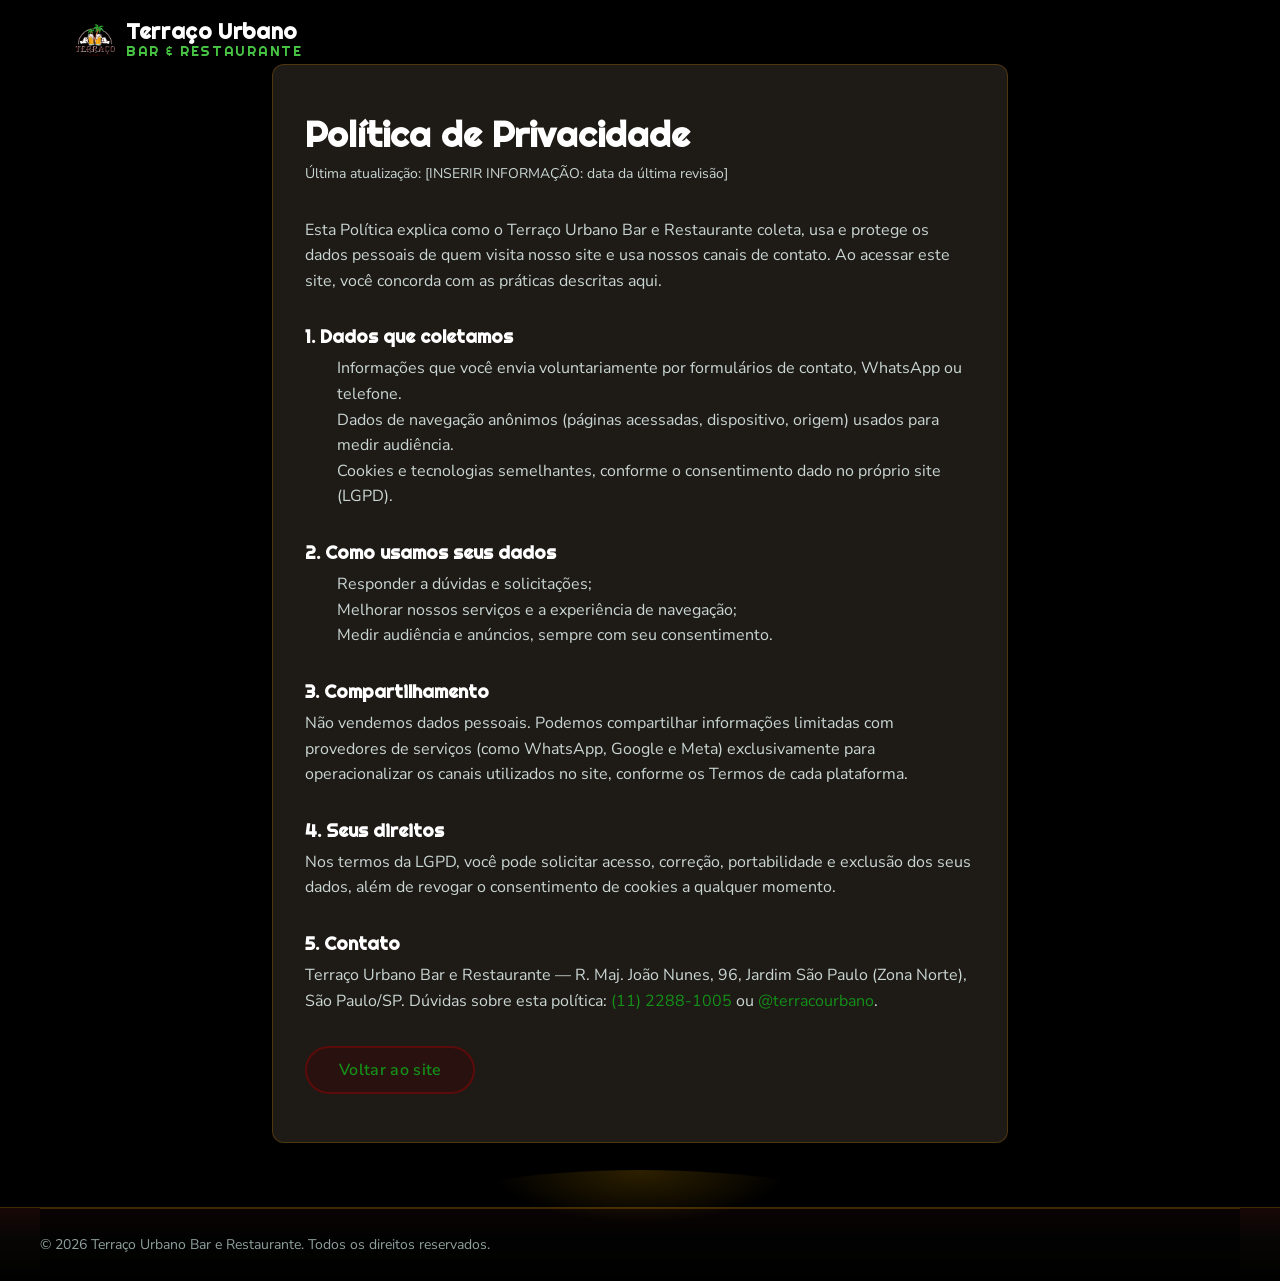
<file: privacy.html>
<!DOCTYPE html>
<html lang="pt-BR">
<head>
  <meta charset="UTF-8">
  <meta name="viewport" content="width=device-width, initial-scale=1.0">
  <title>Política de Privacidade | Terraço Urbano Bar e Restaurante</title>
  <meta name="description" content="Política de Privacidade do Terraço Urbano Bar e Restaurante — como tratamos seus dados pessoais.">
  <meta name="robots" content="noindex, nofollow">
  <link rel="icon" type="image/png" href="assets/images/logo.png">
  <link rel="preconnect" href="https://fonts.googleapis.com">
  <link rel="preconnect" href="https://fonts.gstatic.com" crossorigin>
  <link href="https://fonts.googleapis.com/css2?family=Playfair+Display:ital,wght@0,400;0,500;0,600;0,700;0,800;1,400;1,700&family=Inter:wght@300;400;500;600;700&display=swap" rel="stylesheet">
  <link rel="stylesheet" href="css/styles.css">
</head>
<body>

  <header class="site-header header" id="topo">
    <div class="container">
      <a href="./" class="header__logo" aria-label="Terraço Urbano Bar e Restaurante — voltar ao início">
        <img src="assets/images/logo.png" alt="Logo do Terraço Urbano Bar e Restaurante" loading="eager">
        <span class="header__logo-text">Terraço Urbano<span>Bar &amp; Restaurante</span></span>
      </a>
    </div>
  </header>

  <main class="legal">
    <div class="container">
      <div class="legal__card">
        <h1>Política de Privacidade</h1>
        <p class="legal__updated">Última atualização: [INSERIR INFORMAÇÃO: data da última revisão]</p>

        <p>
          Esta Política explica como o Terraço Urbano Bar e Restaurante coleta, usa e
          protege os dados pessoais de quem visita nosso site e usa nossos canais de
          contato. Ao acessar este site, você concorda com as práticas descritas aqui.
        </p>

        <h2>1. Dados que coletamos</h2>
        <ul>
          <li>Informações que você envia voluntariamente por formulários de contato, WhatsApp ou telefone.</li>
          <li>Dados de navegação anônimos (páginas acessadas, dispositivo, origem) usados para medir audiência.</li>
          <li>Cookies e tecnologias semelhantes, conforme o consentimento dado no próprio site (LGPD).</li>
        </ul>

        <h2>2. Como usamos seus dados</h2>
        <ul>
          <li>Responder a dúvidas e solicitações;</li>
          <li>Melhorar nossos serviços e a experiência de navegação;</li>
          <li>Medir audiência e anúncios, sempre com seu consentimento.</li>
        </ul>

        <h2>3. Compartilhamento</h2>
        <p>
          Não vendemos dados pessoais. Podemos compartilhar informações limitadas com
          provedores de serviços (como WhatsApp, Google e Meta) exclusivamente
          para operacionalizar os canais utilizados no site, conforme os Termos de cada
          plataforma.
        </p>

        <h2>4. Seus direitos</h2>
        <p>
          Nos termos da LGPD, você pode solicitar acesso, correção, portabilidade e
          exclusão dos seus dados, além de revogar o consentimento de cookies a qualquer
          momento.
        </p>

        <h2>5. Contato</h2>
        <p>
          Terraço Urbano Bar e Restaurante — R. Maj. João Nunes, 96, Jardim São Paulo
          (Zona Norte), São Paulo/SP. Dúvidas sobre esta política:
          <a href="tel:+551122881005">(11) 2288-1005</a> ou
          <a href="https://www.instagram.com/terracourbano" target="_blank" rel="noopener">@terracourbano</a>.
        </p>

        <p class="legal__back">
          <a class="btn btn-secondary" href="./">Voltar ao site</a>
        </p>
      </div>
    </div>
  </main>

  <footer class="footer">
    <div class="container footer__bottom">
      <p class="footer__copyright">© <span data-year></span> Terraço Urbano Bar e Restaurante. Todos os direitos reservados.</p>
    </div>
  </footer>

  <script>
    document.querySelector('[data-year]').textContent = new Date().getFullYear();
  </script>
</body>
</html>
</file>
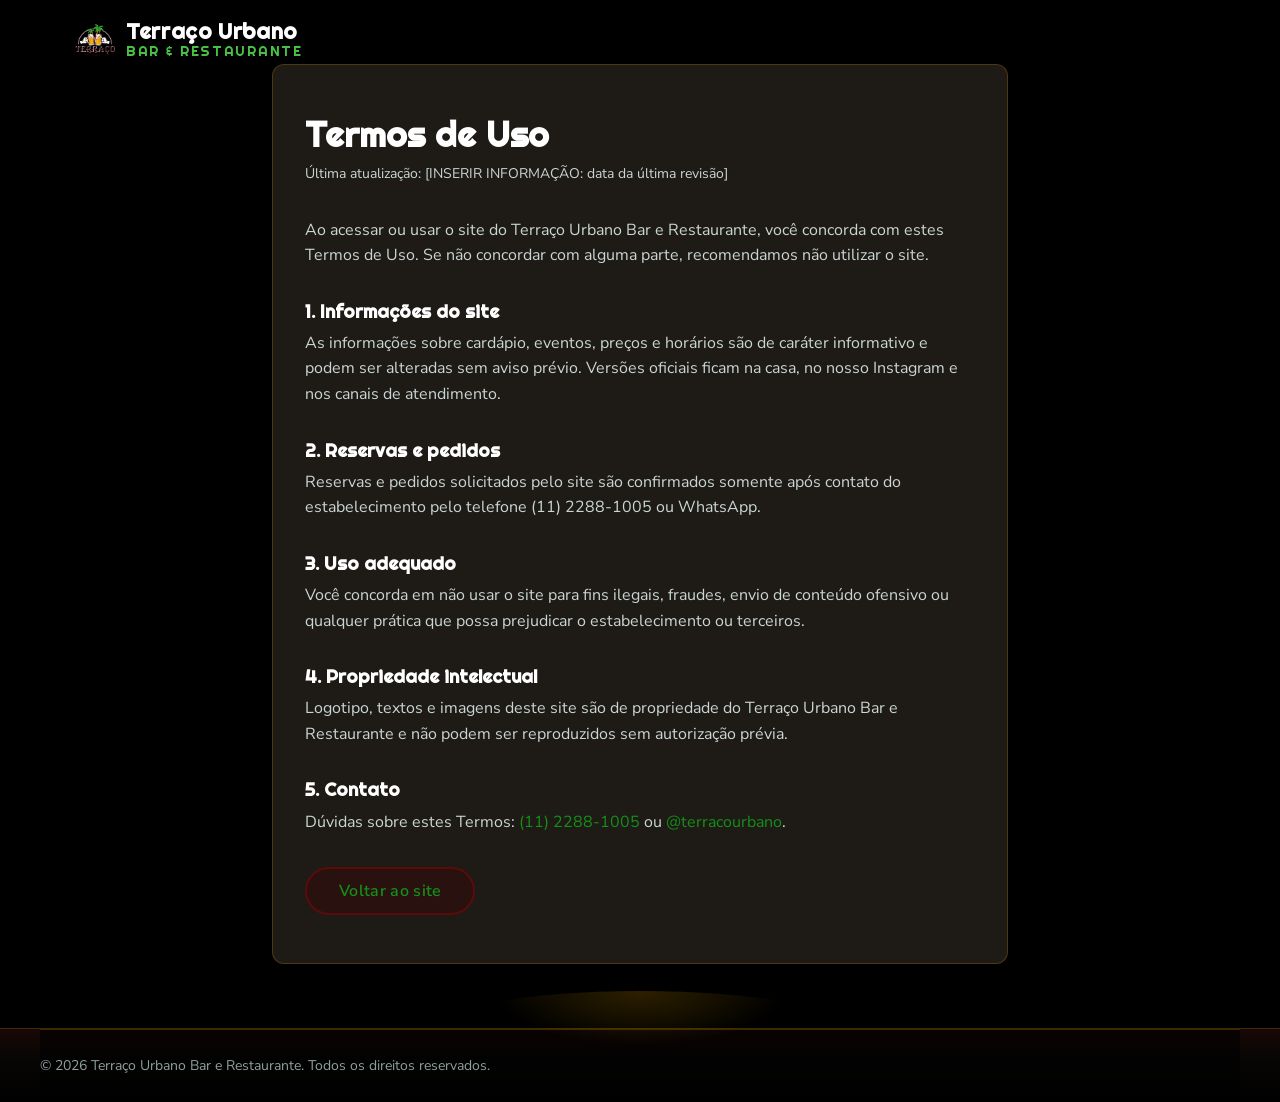
<file: termos.html>
<!DOCTYPE html>
<html lang="pt-BR">
<head>
  <meta charset="UTF-8">
  <meta name="viewport" content="width=device-width, initial-scale=1.0">
  <title>Termos de Uso | Terraço Urbano Bar e Restaurante</title>
  <meta name="description" content="Termos de Uso do site do Terraço Urbano Bar e Restaurante.">
  <meta name="robots" content="noindex, nofollow">
  <link rel="icon" type="image/png" href="assets/images/logo.png">
  <link rel="preconnect" href="https://fonts.googleapis.com">
  <link rel="preconnect" href="https://fonts.gstatic.com" crossorigin>
  <link href="https://fonts.googleapis.com/css2?family=Playfair+Display:ital,wght@0,400;0,500;0,600;0,700;0,800;1,400;1,700&family=Inter:wght@300;400;500;600;700&display=swap" rel="stylesheet">
  <link rel="stylesheet" href="css/styles.css">
</head>
<body>

  <header class="site-header header" id="topo">
    <div class="container">
      <a href="./" class="header__logo" aria-label="Terraço Urbano Bar e Restaurante — voltar ao início">
        <img src="assets/images/logo.png" alt="Logo do Terraço Urbano Bar e Restaurante" loading="eager">
        <span class="header__logo-text">Terraço Urbano<span>Bar &amp; Restaurante</span></span>
      </a>
    </div>
  </header>

  <main class="legal">
    <div class="container">
      <div class="legal__card">
        <h1>Termos de Uso</h1>
        <p class="legal__updated">Última atualização: [INSERIR INFORMAÇÃO: data da última revisão]</p>

        <p>
          Ao acessar ou usar o site do Terraço Urbano Bar e Restaurante, você concorda
          com estes Termos de Uso. Se não concordar com alguma parte, recomendamos não
          utilizar o site.
        </p>

        <h2>1. Informações do site</h2>
        <p>
          As informações sobre cardápio, eventos, preços e horários são de caráter
          informativo e podem ser alteradas sem aviso prévio. Versões oficiais ficam na
          casa, no nosso Instagram e nos canais de atendimento.
        </p>

        <h2>2. Reservas e pedidos</h2>
        <p>
          Reservas e pedidos solicitados pelo site são confirmados somente após contato
          do estabelecimento pelo telefone (11) 2288-1005 ou WhatsApp.
        </p>

        <h2>3. Uso adequado</h2>
        <p>
          Você concorda em não usar o site para fins ilegais, fraudes, envio de conteúdo
          ofensivo ou qualquer prática que possa prejudicar o estabelecimento ou terceiros.
        </p>

        <h2>4. Propriedade intelectual</h2>
        <p>
          Logotipo, textos e imagens deste site são de propriedade do Terraço Urbano Bar e
          Restaurante e não podem ser reproduzidos sem autorização prévia.
        </p>

        <h2>5. Contato</h2>
        <p>
          Dúvidas sobre estes Termos: <a href="tel:+551122881005">(11) 2288-1005</a> ou
          <a href="https://www.instagram.com/terracourbano" target="_blank" rel="noopener">@terracourbano</a>.
        </p>

        <p class="legal__back">
          <a class="btn btn-secondary" href="./">Voltar ao site</a>
        </p>
      </div>
    </div>
  </main>

  <footer class="footer">
    <div class="container footer__bottom">
      <p class="footer__copyright">© <span data-year></span> Terraço Urbano Bar e Restaurante. Todos os direitos reservados.</p>
    </div>
  </footer>

  <script>
    document.querySelector('[data-year]').textContent = new Date().getFullYear();
  </script>
</body>
</html>
</file>
<file: css/styles.css>
/* ============================================
   TERRAÇO URBANO BAR E RESTAURANTE
   Complete Design System & Styles
   ============================================ */

/* ── Google Fonts ── */
@import url('https://fonts.googleapis.com/css2?family=Lilita+One&family=Nunito+Sans:opsz,wght@6..12,400;6..12,500;6..12,600;6..12,700;6..12,800&family=Righteous&display=swap');

/* ── 1. CSS CUSTOM PROPERTIES ──
   Identidade visual Terraço Urbano (baseada na descrição da logo):
   PRETO #000 (urbano) · BORDÔ #390101 (calor/personalidade)
   AMARELO CERVEJA #FFA200/#FFB400 (cerveja/diversão)
   VERDE TROPICAL #149019/#47C343/#48811C (tropical/verão)
   BRANCO/OFF-WHITE #FFFFFF/#F4FFFE (contraste/legibilidade)
   Proporção de referência: 60% preto · 15% branco · 10% bordô · 8% verde · 7% amarelo */
:root {
  /* Preto — cor de fundo principal */
  --color-bg: #000000;
  --color-bg-alt: #0c0a08;
  --color-bg-card: #16130f;
  --color-surface: #1e1a15;

  /* Off-white / branco quente (espuma, mãos, contornos) */
  --color-cream: #f4fffe;
  --color-cream-soft: #e8f3f1;

  /* Verde tropical (folhas de palmeira/coqueiro) */
  --color-primary: #149019;
  --color-primary-light: #47c343;
  --color-primary-dark: #3dad3a;
  --color-primary-deep: #48811c;

  /* Amarelo/dourado — cerveja + diversão */
  --color-accent: #ffa200;
  --color-accent-hover: #ffb400;
  --color-orange: #ffb400;
  --color-orange-hover: #ffc960;

  /* Bordô / vinho escuro — cor institucional (TERRAÇO / Urbano) */
  --color-wine: #390101;
  --color-wine-light: #5c0b0b;
  --color-wine-deep: #2b0000;

  /* Texto — branco / off-white para contraste sobre preto */
  --color-text: #ffffff;
  --color-text-muted: #c9d6d4;
  --color-text-dim: #8fa09d;
  --color-text-strong: #ffffff;
  --color-border: rgba(255, 162, 0, 0.22);
  --color-border-hover: rgba(255, 180, 0, 0.5);
  --color-white: #ffffff;
  --color-overlay: rgba(0, 0, 0, 0.74);
  --color-overlay-hero: linear-gradient(180deg, rgba(0,0,0,0.74) 0%, rgba(43,0,0,0.55) 45%, rgba(0,0,0,0.86) 100%);
  --color-success: #47c343;
  --color-whatsapp: #25d366;
  --color-whatsapp-hover: #1da851;

  /* Typography — titulos fortes/retrô-urbano, leitura limpa */
  --font-heading: 'Righteous', 'Arial Black', system-ui, sans-serif;
  --font-display: 'Lilita One', 'Rockwell', Georgia, serif;
  --font-body: 'Nunito Sans', system-ui, -apple-system, sans-serif;

  /* Font Sizes (fluid) */
  --text-h1: clamp(2.6rem, 6vw, 5rem);
  --text-h2: clamp(2rem, 4.5vw, 3.2rem);
  --text-h3: clamp(1.3rem, 2.6vw, 1.8rem);
  --text-body: 1rem;
  --text-small: 0.875rem;

  /* Spacing */
  --space-xs: 0.5rem;
  --space-sm: 1rem;
  --space-md: 1.5rem;
  --space-lg: 2rem;
  --space-xl: 3rem;
  --space-2xl: 4rem;
  --space-3xl: 6rem;

  /* Border Radius */
  --radius-sm: 4px;
  --radius-md: 8px;
  --radius-lg: 12px;
  --radius-pill: 50px;
  --radius-circle: 50%;

  /* Transitions */
  --transition-fast: 0.2s ease;
  --transition-default: 0.3s ease;
  --transition-slow: 0.5s ease;

  /* Layout */
  --max-width: 1200px;
  --header-height: 80px;
  --scrollbar-width: 10px;
}

/* ── 2. RESET & BASE ── */
*,
*::before,
*::after {
  box-sizing: border-box;
  margin: 0;
  padding: 0;
}

html {
  scroll-behavior: smooth;
  -webkit-text-size-adjust: 100%;
  -webkit-font-smoothing: antialiased;
  -moz-osx-font-smoothing: grayscale;
  overflow-x: hidden;
  overflow-x: clip;
}

body {
  font-family: var(--font-body);
  font-size: var(--text-body);
  line-height: 1.6;
  color: var(--color-text);
  background-color: var(--color-bg);
  overflow-x: hidden;
  overflow-x: clip;
  min-height: 100vh;
}

/* Scrollbar Styling */
::-webkit-scrollbar {
  width: var(--scrollbar-width);
}

::-webkit-scrollbar-track {
  background: var(--color-bg);
}

::-webkit-scrollbar-thumb {
  background: var(--color-primary-dark);
  border-radius: var(--radius-pill);
  border: 2px solid var(--color-bg);
}

::-webkit-scrollbar-thumb:hover {
  background: var(--color-primary);
}

/* Selection Colors */
::selection {
  background-color: var(--color-primary);
  color: var(--color-white);
}

::-moz-selection {
  background-color: var(--color-primary);
  color: var(--color-white);
}

/* Focus Outline */
:focus {
  outline: 2px solid var(--color-accent);
  outline-offset: 2px;
}

:focus:not(:focus-visible) {
  outline: none;
}

:focus-visible {
  outline: 2px solid var(--color-accent);
  outline-offset: 2px;
}

/* Image Defaults */
img,
picture,
video,
canvas,
svg {
  display: block;
  max-width: 100%;
}

img {
  height: auto;
}

/* Remove list styles */
ul,
ol {
  list-style: none;
}

/* Remove default button styles */
button {
  font: inherit;
  cursor: pointer;
  border: none;
  background: none;
  color: inherit;
}

/* Reset form elements */
input,
textarea,
select {
  font: inherit;
  color: inherit;
}

/* Prefers Reduced Motion */
@media (prefers-reduced-motion: reduce) {
  *,
  *::before,
  *::after {
    animation-duration: 0.01ms !important;
    animation-iteration-count: 1 !important;
    transition-duration: 0.01ms !important;
    scroll-behavior: auto !important;
  }
}

/* ── 3. UTILITY CLASSES ── */
.container {
  width: 100%;
  max-width: var(--max-width);
  margin-left: auto;
  margin-right: auto;
  padding-left: var(--space-sm);
  padding-right: var(--space-sm);
}

@media (min-width: 768px) {
  .container {
    padding-left: var(--space-lg);
    padding-right: var(--space-lg);
  }
}

.section {
  padding-top: var(--space-3xl);
  padding-bottom: var(--space-3xl);
}

@media (min-width: 768px) {
  .section {
    padding-top: var(--space-3xl);
    padding-bottom: var(--space-3xl);
  }
}

.section-header {
  text-align: center;
  margin-bottom: var(--space-2xl);
  max-width: 700px;
  margin-left: auto;
  margin-right: auto;
}

.section-title {
  font-family: var(--font-heading);
  font-size: var(--text-h2);
  font-weight: 700;
  color: var(--color-text);
  margin-bottom: var(--space-sm);
  line-height: 1.2;
}

.section-subtitle {
  font-size: var(--text-body);
  color: var(--color-text-muted);
  line-height: 1.6;
  max-width: 550px;
  margin-left: auto;
  margin-right: auto;
}

.sr-only {
  position: absolute;
  width: 1px;
  height: 1px;
  padding: 0;
  margin: -1px;
  overflow: hidden;
  clip: rect(0, 0, 0, 0);
  white-space: nowrap;
  border-width: 0;
}

/* ── 4. TYPOGRAPHY ── */
h1, h2, h3, h4, h5, h6 {
  font-family: var(--font-heading);
  font-weight: 700;
  line-height: 1.2;
  color: var(--color-text);
}

h1 { font-size: var(--text-h1); }
h2 { font-size: var(--text-h2); }
h3 { font-size: var(--text-h3); }

h4 {
  font-size: clamp(1.1rem, 2vw, 1.35rem);
}

h5 {
  font-size: 1.1rem;
}

h6 {
  font-size: 1rem;
  text-transform: uppercase;
  letter-spacing: 0.05em;
}

p {
  margin-bottom: var(--space-sm);
  color: var(--color-text-muted);
  line-height: 1.7;
}

p:last-child {
  margin-bottom: 0;
}

a {
  color: var(--color-primary);
  text-decoration: none;
  transition: color var(--transition-default);
}

a:hover {
  color: var(--color-primary-light);
}

strong, b {
  font-weight: 600;
  color: var(--color-text);
}

em, i {
  font-style: italic;
  color: var(--color-primary-light);
}

small {
  font-size: var(--text-small);
  color: var(--color-text-dim);
}

.text-center {
  text-align: center;
}

.text-accent {
  color: var(--color-accent);
}

.text-primary {
  color: var(--color-primary);
}

.text-muted {
  color: var(--color-text-muted);
}

.font-heading {
  font-family: var(--font-heading);
}

/* ── 5. BUTTONS ── */
.btn {
  display: inline-flex;
  align-items: center;
  justify-content: center;
  gap: var(--space-xs);
  padding: 0.875rem 2rem;
  font-family: var(--font-body);
  font-size: var(--text-body);
  font-weight: 600;
  text-decoration: none;
  border-radius: var(--radius-pill);
  border: 2px solid transparent;
  cursor: pointer;
  transition: all var(--transition-default);
  white-space: nowrap;
  line-height: 1;
  user-select: none;
  -webkit-user-select: none;
}

.btn:focus-visible {
  outline: 2px solid var(--color-accent);
  outline-offset: 3px;
}

.btn:active {
  transform: scale(0.97);
}

.btn:disabled,
.btn.disabled {
  opacity: 0.5;
  cursor: not-allowed;
  pointer-events: none;
}

/* Primary Button (Gold Accent) */
.btn-primary {
  background-color: var(--color-accent);
  color: var(--color-bg);
  border-color: var(--color-accent);
}

.btn-primary:hover {
  background-color: var(--color-accent-hover);
  border-color: var(--color-accent-hover);
  color: var(--color-bg);
  box-shadow: 0 4px 20px rgba(212, 168, 83, 0.3);
  transform: translateY(-2px);
}

.btn-primary:active {
  transform: translateY(0) scale(0.97);
  box-shadow: 0 2px 10px rgba(212, 168, 83, 0.2);
}

/* Secondary Button (Outlined) */
.btn-secondary {
  background-color: transparent;
  color: var(--color-text);
  border-color: var(--color-primary);
}

.btn-secondary:hover {
  background-color: var(--color-primary);
  color: var(--color-white);
  border-color: var(--color-primary);
  transform: translateY(-2px);
  box-shadow: 0 4px 20px rgba(200, 149, 108, 0.2);
}

.btn-secondary:active {
  transform: translateY(0) scale(0.97);
}

/* WhatsApp Button */
.btn-whatsapp {
  background-color: var(--color-whatsapp);
  color: var(--color-white);
  border-color: var(--color-whatsapp);
}

.btn-whatsapp:hover {
  background-color: var(--color-whatsapp-hover);
  border-color: var(--color-whatsapp-hover);
  color: var(--color-white);
  transform: translateY(-2px);
  box-shadow: 0 4px 20px rgba(37, 211, 102, 0.3);
}

.btn-whatsapp:active {
  transform: translateY(0) scale(0.97);
}

/* Icon Button */
.btn-icon {
  padding: 0.75rem;
  border-radius: var(--radius-circle);
  width: 48px;
  height: 48px;
  padding: 0;
  display: inline-flex;
  align-items: center;
  justify-content: center;
}

.btn-icon svg,
.btn-icon img {
  width: 20px;
  height: 20px;
  object-fit: contain;
}

/* Button Sizes */
.btn-sm {
  padding: 0.625rem 1.25rem;
  font-size: var(--text-small);
}

.btn-lg {
  padding: 1rem 2.5rem;
  font-size: 1.1rem;
}

/* ── 6. HEADER / NAV ── */
.header {
  position: fixed;
  top: 0;
  left: 0;
  right: 0;
  z-index: 1000;
  height: var(--header-height);
  transition: all var(--transition-default);
  background-color: transparent;
}

.header.scrolled {
  background-color: rgba(26, 20, 16, 0.95);
  backdrop-filter: blur(12px);
  -webkit-backdrop-filter: blur(12px);
  box-shadow: 0 2px 20px rgba(0, 0, 0, 0.3);
}

.header .container {
  display: flex;
  align-items: center;
  justify-content: space-between;
  height: 100%;
}

/* Logo */
.header__logo {
  display: flex;
  align-items: center;
  gap: var(--space-xs);
  text-decoration: none;
  flex-shrink: 0;
  z-index: 1001;
}

.header__logo img {
  height: 45px;
  width: auto;
}

.header__logo-text {
  font-family: var(--font-heading);
  font-size: 1.25rem;
  font-weight: 700;
  color: var(--color-text);
  line-height: 1.1;
}

.header__logo-text span {
  display: block;
  font-size: var(--text-small);
  font-weight: 400;
  color: var(--color-primary);
  letter-spacing: 0.15em;
  text-transform: uppercase;
}

/* Desktop Navigation */
.header__nav {
  display: none;
}

@media (min-width: 1024px) {
  .header__nav {
    display: flex;
    align-items: center;
    gap: var(--space-lg);
  }
}

.header__nav-link {
  position: relative;
  font-size: var(--text-small);
  font-weight: 500;
  color: var(--color-text-muted);
  text-decoration: none;
  text-transform: uppercase;
  letter-spacing: 0.05em;
  padding: var(--space-xs) 0;
  transition: color var(--transition-default);
}

.header__nav-link::after {
  content: '';
  position: absolute;
  bottom: 0;
  left: 50%;
  transform: translateX(-50%);
  width: 0;
  height: 2px;
  background-color: var(--color-accent);
  transition: width var(--transition-default);
}

.header__nav-link:hover,
.header__nav-link.active {
  color: var(--color-text);
}

.header__nav-link:hover::after,
.header__nav-link.active::after {
  width: 100%;
}

/* Header CTA */
.header__cta {
  display: none;
}

@media (min-width: 1024px) {
  .header__cta {
    display: inline-flex;
  }
}

/* Mobile Menu Toggle */
.menu-toggle {
  display: flex;
  flex-direction: column;
  justify-content: center;
  align-items: center;
  width: 40px;
  height: 40px;
  gap: 6px;
  z-index: 1001;
  cursor: pointer;
  background: none;
  border: none;
  padding: 0;
}

.menu-toggle:focus-visible {
  outline: 2px solid var(--color-accent);
  outline-offset: 4px;
  border-radius: var(--radius-sm);
}

@media (min-width: 1024px) {
  .menu-toggle {
    display: none;
  }
}

.menu-toggle__bar {
  display: block;
  width: 24px;
  height: 2px;
  background-color: var(--color-text);
  border-radius: 2px;
  transition: all var(--transition-default);
  transform-origin: center;
}

.menu-toggle.active .menu-toggle__bar:nth-child(1) {
  transform: rotate(45deg) translate(5px, 6px);
}

.menu-toggle.active .menu-toggle__bar:nth-child(2) {
  opacity: 0;
  transform: scaleX(0);
}

.menu-toggle.active .menu-toggle__bar:nth-child(3) {
  transform: rotate(-45deg) translate(5px, -6px);
}

/* Mobile Navigation Overlay */
.mobile-nav {
  position: fixed;
  top: 0;
  left: 0;
  right: 0;
  bottom: 0;
  background-color: rgba(26, 20, 16, 0.98);
  backdrop-filter: blur(20px);
  -webkit-backdrop-filter: blur(20px);
  z-index: 999;
  display: flex;
  flex-direction: column;
  align-items: center;
  justify-content: center;
  gap: var(--space-lg);
  opacity: 0;
  visibility: hidden;
  transition: all var(--transition-default);
}

.mobile-nav.active {
  opacity: 1;
  visibility: visible;
}

.mobile-nav__link {
  font-family: var(--font-heading);
  font-size: clamp(1.5rem, 5vw, 2.5rem);
  font-weight: 700;
  color: var(--color-text);
  text-decoration: none;
  transform: translateY(20px);
  opacity: 0;
  transition: all var(--transition-default);
}

.mobile-nav.active .mobile-nav__link {
  transform: translateY(0);
  opacity: 1;
}

.mobile-nav.active .mobile-nav__link:nth-child(1) { transition-delay: 0.1s; }
.mobile-nav.active .mobile-nav__link:nth-child(2) { transition-delay: 0.15s; }
.mobile-nav.active .mobile-nav__link:nth-child(3) { transition-delay: 0.2s; }
.mobile-nav.active .mobile-nav__link:nth-child(4) { transition-delay: 0.25s; }
.mobile-nav.active .mobile-nav__link:nth-child(5) { transition-delay: 0.3s; }
.mobile-nav.active .mobile-nav__link:nth-child(6) { transition-delay: 0.35s; }
.mobile-nav.active .mobile-nav__link:nth-child(7) { transition-delay: 0.4s; }
.mobile-nav.active .mobile-nav__link:nth-child(8) { transition-delay: 0.45s; }

.mobile-nav__link:hover {
  color: var(--color-accent);
}

.mobile-nav__cta {
  margin-top: var(--space-md);
  transform: translateY(20px);
  opacity: 0;
  transition: all var(--transition-default);
  transition-delay: 0.5s;
}

.mobile-nav.active .mobile-nav__cta {
  transform: translateY(0);
  opacity: 1;
}

/* ── 7. HERO SECTION ── */
.hero {
  position: relative;
  min-height: 100vh;
  min-height: 100dvh;
  display: flex;
  align-items: center;
  justify-content: center;
  background-size: cover;
  background-position: center;
  background-repeat: no-repeat;
  background-color: var(--color-bg);
  overflow: hidden;
}

.hero__overlay {
  position: absolute;
  inset: 0;
  background: var(--color-overlay-hero);
  z-index: 1;
}

.hero__content {
  position: relative;
  z-index: 2;
  text-align: center;
  max-width: 800px;
  padding: var(--space-lg);
  padding-top: calc(var(--header-height) + var(--space-lg));
}

.hero__badges {
  display: flex;
  flex-wrap: wrap;
  justify-content: center;
  gap: var(--space-xs);
  margin-bottom: var(--space-lg);
}

.hero__badge {
  display: inline-flex;
  align-items: center;
  gap: 0.375rem;
  padding: 0.375rem 0.875rem;
  border: 1px solid var(--color-border);
  border-radius: var(--radius-pill);
  font-size: var(--text-small);
  color: var(--color-primary-light);
  background-color: rgba(200, 149, 108, 0.08);
  backdrop-filter: blur(4px);
}

.hero__badge svg,
.hero__badge img {
  width: 14px;
  height: 14px;
}

.hero__title {
  font-family: var(--font-heading);
  font-size: var(--text-h1);
  font-weight: 700;
  color: var(--color-white);
  line-height: 1.1;
  margin-bottom: var(--space-md);
}

.hero__title span {
  color: var(--color-accent);
  display: block;
}

.hero__subtitle {
  font-size: clamp(1rem, 2vw, 1.2rem);
  color: var(--color-text-muted);
  line-height: 1.6;
  margin-bottom: var(--space-xl);
  max-width: 600px;
  margin-left: auto;
  margin-right: auto;
}

.hero__actions {
  display: flex;
  flex-wrap: wrap;
  justify-content: center;
  gap: var(--space-sm);
  margin-bottom: var(--space-xl);
}

.hero__info {
  display: flex;
  flex-wrap: wrap;
  justify-content: center;
  gap: var(--space-md);
}

.hero__info-item {
  display: inline-flex;
  align-items: center;
  gap: 0.5rem;
  padding: 0.5rem 1rem;
  border: 1px solid var(--color-border);
  border-radius: var(--radius-pill);
  font-size: var(--text-small);
  color: var(--color-text-muted);
  background-color: rgba(26, 20, 16, 0.5);
  backdrop-filter: blur(4px);
}

.hero__info-item svg,
.hero__info-item img {
  width: 16px;
  height: 16px;
  flex-shrink: 0;
}

/* ── 8. ABOUT (SOBRE) SECTION ── */
.about {
  background-color: var(--color-bg);
}

.about__grid {
  display: grid;
  grid-template-columns: 1fr;
  gap: var(--space-2xl);
  align-items: center;
}

@media (min-width: 768px) {
  .about__grid {
    grid-template-columns: 1fr 1fr;
  }
}

.about__text {
  order: 2;
}

@media (min-width: 768px) {
  .about__text {
    order: 1;
  }
}

.about__label {
  display: inline-flex;
  align-items: center;
  gap: 0.5rem;
  font-size: var(--text-small);
  font-weight: 600;
  color: var(--color-accent);
  text-transform: uppercase;
  letter-spacing: 0.1em;
  margin-bottom: var(--space-sm);
}

.about__title {
  font-family: var(--font-heading);
  font-size: var(--text-h2);
  font-weight: 700;
  color: var(--color-text);
  margin-bottom: var(--space-md);
  line-height: 1.2;
}

.about__description {
  color: var(--color-text-muted);
  line-height: 1.7;
  margin-bottom: var(--space-md);
}

.about__image-wrapper {
  position: relative;
  order: 1;
}

@media (min-width: 768px) {
  .about__image-wrapper {
    order: 2;
  }
}

.about__image {
  width: 100%;
  border-radius: var(--radius-lg);
  overflow: hidden;
  aspect-ratio: 4/3;
}

.about__image img {
  width: 100%;
  height: 100%;
  object-fit: cover;
}

.about__image-accent {
  position: absolute;
  top: -12px;
  right: -12px;
  width: 100px;
  height: 100px;
  border: 3px solid var(--color-accent);
  border-radius: var(--radius-lg);
  z-index: -1;
  opacity: 0.4;
}

/* Decorative Divider */
.divider {
  display: flex;
  align-items: center;
  justify-content: center;
  gap: var(--space-sm);
  padding: var(--space-xl) 0;
}

.divider__line {
  flex: 1;
  max-width: 100px;
  height: 1px;
  background: linear-gradient(90deg, transparent, var(--color-primary), transparent);
}

.divider__icon {
  width: 12px;
  height: 12px;
  border: 2px solid var(--color-primary);
  transform: rotate(45deg);
  flex-shrink: 0;
}

/* Stats Row */
.stats {
  display: grid;
  grid-template-columns: repeat(2, 1fr);
  gap: var(--space-md);
  margin-top: var(--space-xl);
}

@media (min-width: 480px) {
  .stats {
    grid-template-columns: repeat(4, 1fr);
  }
}

.stat {
  text-align: center;
  padding: var(--space-md);
  border: 1px solid var(--color-border);
  border-radius: var(--radius-lg);
  background-color: var(--color-bg-card);
}

.stat__number {
  font-family: var(--font-heading);
  font-size: clamp(1.5rem, 3vw, 2.25rem);
  font-weight: 700;
  color: var(--color-accent);
  line-height: 1;
  margin-bottom: 0.375rem;
}

.stat__label {
  font-size: var(--text-small);
  color: var(--color-text-dim);
  text-transform: uppercase;
  letter-spacing: 0.05em;
}

/* ── 9. FEATURES / EXPERIENCE SECTION ── */
.features {
  background-color: var(--color-bg-alt);
}

.features__grid {
  display: grid;
  grid-template-columns: 1fr;
  gap: var(--space-lg);
}

@media (min-width: 480px) {
  .features__grid {
    grid-template-columns: repeat(2, 1fr);
  }
}

@media (min-width: 1024px) {
  .features__grid {
    grid-template-columns: repeat(3, 1fr);
  }
}

.feature-card {
  background-color: var(--color-bg-card);
  border: 1px solid var(--color-border);
  border-radius: var(--radius-lg);
  padding: var(--space-xl) var(--space-lg);
  text-align: center;
  transition: all var(--transition-default);
}

.feature-card:hover {
  transform: translateY(-8px);
  border-color: var(--color-border-hover);
  box-shadow: 0 12px 40px rgba(0, 0, 0, 0.3);
}

.feature-card__icon {
  width: 64px;
  height: 64px;
  margin: 0 auto var(--space-md);
  display: flex;
  align-items: center;
  justify-content: center;
  background-color: rgba(200, 149, 108, 0.1);
  border-radius: var(--radius-circle);
  color: var(--color-primary);
}

.feature-card__icon svg,
.feature-card__icon img {
  width: 28px;
  height: 28px;
}

.feature-card__title {
  font-family: var(--font-heading);
  font-size: var(--text-h3);
  font-weight: 600;
  color: var(--color-text);
  margin-bottom: var(--space-xs);
}

.feature-card__description {
  font-size: var(--text-small);
  color: var(--color-text-muted);
  line-height: 1.6;
}

/* ── 10. MENU (CARDÁPIO) SECTION ── */
.menu {
  background-color: var(--color-bg);
}

/* Category Filter Tabs */
.menu__filters {
  display: flex;
  flex-wrap: nowrap;
  gap: var(--space-xs);
  margin-bottom: var(--space-xl);
  overflow-x: auto;
  padding-bottom: var(--space-xs);
  -webkit-overflow-scrolling: touch;
  scrollbar-width: none;
}

.menu__filters::-webkit-scrollbar {
  display: none;
}

.menu__filter-btn {
  flex-shrink: 0;
  padding: 0.625rem 1.25rem;
  font-size: var(--text-small);
  font-weight: 500;
  color: var(--color-text-muted);
  background-color: transparent;
  border: 1px solid var(--color-border);
  border-radius: var(--radius-pill);
  cursor: pointer;
  transition: all var(--transition-default);
  white-space: nowrap;
}

.menu__filter-btn:hover {
  color: var(--color-text);
  border-color: var(--color-border-hover);
  background-color: var(--color-bg-card);
}

.menu__filter-btn.active {
  color: var(--color-bg);
  background-color: var(--color-accent);
  border-color: var(--color-accent);
  font-weight: 600;
}

.menu__filter-btn:focus-visible {
  outline: 2px solid var(--color-accent);
  outline-offset: 2px;
}

/* Menu Items Grid */
.menu__grid {
  display: grid;
  grid-template-columns: 1fr;
  gap: var(--space-md);
}

@media (min-width: 768px) {
  .menu__grid {
    grid-template-columns: repeat(2, 1fr);
  }
}

/* Menu Item Card */
.menu-item {
  display: flex;
  gap: var(--space-md);
  padding: var(--space-md);
  background-color: var(--color-bg-card);
  border: 1px solid var(--color-border);
  border-radius: var(--radius-lg);
  transition: all var(--transition-default);
}

@media (max-width: 479px) {
  .menu-item {
    flex-direction: column;
  }
}

.menu-item:hover {
  border-color: var(--color-border-hover);
  box-shadow: 0 4px 20px rgba(0, 0, 0, 0.2);
}

.menu-item--featured {
  border-color: var(--color-accent);
  position: relative;
}

.menu-item--featured::before {
  content: 'Destaque';
  position: absolute;
  top: -1px;
  right: var(--space-md);
  background-color: var(--color-accent);
  color: var(--color-bg);
  font-size: 0.7rem;
  font-weight: 700;
  padding: 0.2rem 0.625rem;
  border-radius: 0 0 var(--radius-sm) var(--radius-sm);
  text-transform: uppercase;
  letter-spacing: 0.05em;
}

.menu-item__image {
  flex-shrink: 0;
  width: 120px;
  height: 120px;
  border-radius: var(--radius-md);
  overflow: hidden;
}

@media (max-width: 479px) {
  .menu-item__image {
    width: 100%;
    height: 180px;
  }
}

.menu-item__image img {
  width: 100%;
  height: 100%;
  object-fit: cover;
  transition: transform var(--transition-slow);
}

.menu-item:hover .menu-item__image img {
  transform: scale(1.05);
}

.menu-item__info {
  flex: 1;
  display: flex;
  flex-direction: column;
}

.menu-item__header {
  display: flex;
  justify-content: space-between;
  align-items: flex-start;
  gap: var(--space-sm);
  margin-bottom: 0.375rem;
}

.menu-item__name {
  font-family: var(--font-heading);
  font-size: 1.15rem;
  font-weight: 600;
  color: var(--color-text);
  line-height: 1.3;
}

.menu-item__price {
  font-weight: 700;
  font-size: 1.1rem;
  color: var(--color-accent);
  white-space: nowrap;
  background-color: rgba(212, 168, 83, 0.1);
  padding: 0.2rem 0.625rem;
  border-radius: var(--radius-md);
}

.menu-item__description {
  font-size: var(--text-small);
  color: var(--color-text-dim);
  line-height: 1.5;
  flex: 1;
}

.menu-item__tags {
  display: flex;
  flex-wrap: wrap;
  gap: 0.375rem;
  margin-top: var(--space-xs);
}

.menu-item__tag {
  font-size: 0.75rem;
  color: var(--color-text-dim);
  padding: 0.15rem 0.5rem;
  border: 1px solid var(--color-border);
  border-radius: var(--radius-pill);
}

/* ── 11. EVENTS SECTION ── */
.events {
  background-color: var(--color-bg-alt);
}

.events__grid {
  display: grid;
  grid-template-columns: 1fr;
  gap: var(--space-lg);
}

@media (min-width: 768px) {
  .events__grid {
    grid-template-columns: repeat(2, 1fr);
  }
}

@media (min-width: 1024px) {
  .events__grid {
    grid-template-columns: repeat(3, 1fr);
  }
}

.event-card {
  background-color: var(--color-bg-card);
  border: 1px solid var(--color-border);
  border-radius: var(--radius-lg);
  overflow: hidden;
  transition: all var(--transition-default);
}

.event-card:hover {
  transform: translateY(-4px);
  box-shadow: 0 12px 40px rgba(0, 0, 0, 0.3);
  border-color: var(--color-border-hover);
}

.event-card__image {
  position: relative;
  aspect-ratio: 16/10;
  overflow: hidden;
}

.event-card__image img {
  width: 100%;
  height: 100%;
  object-fit: cover;
  transition: transform var(--transition-slow);
}

.event-card:hover .event-card__image img {
  transform: scale(1.05);
}

.event-card__date {
  position: absolute;
  top: var(--space-sm);
  left: var(--space-sm);
  background-color: var(--color-accent);
  color: var(--color-bg);
  padding: 0.375rem 0.75rem;
  border-radius: var(--radius-md);
  font-size: var(--text-small);
  font-weight: 700;
  line-height: 1.2;
  text-align: center;
}

.event-card__date-day {
  display: block;
  font-size: 1.25rem;
}

.event-card__date-month {
  display: block;
  font-size: 0.7rem;
  text-transform: uppercase;
  letter-spacing: 0.05em;
}

.event-card__content {
  padding: var(--space-md);
}

.event-card__title {
  font-family: var(--font-heading);
  font-size: var(--text-h3);
  font-weight: 600;
  color: var(--color-text);
  margin-bottom: 0.375rem;
}

.event-card__time {
  display: inline-flex;
  align-items: center;
  gap: 0.375rem;
  font-size: var(--text-small);
  color: var(--color-primary);
  margin-bottom: var(--space-xs);
}

.event-card__time svg {
  width: 14px;
  height: 14px;
}

.event-card__description {
  font-size: var(--text-small);
  color: var(--color-text-muted);
  line-height: 1.5;
  margin-bottom: var(--space-md);
}

.event-card__footer {
  display: flex;
  justify-content: space-between;
  align-items: center;
}

/* ── 12. GALLERY SECTION ── */
.gallery {
  background-color: var(--color-bg);
}

.gallery__grid {
  display: grid;
  grid-template-columns: repeat(2, 1fr);
  gap: var(--space-xs);
}

@media (min-width: 768px) {
  .gallery__grid {
    grid-template-columns: repeat(3, 1fr);
    gap: var(--space-sm);
  }
}

.gallery__item {
  position: relative;
  aspect-ratio: 1;
  border-radius: var(--radius-md);
  overflow: hidden;
  cursor: pointer;
}

.gallery__item--wide {
  grid-column: span 2;
}

.gallery__item--tall {
  grid-row: span 2;
}

@media (max-width: 767px) {
  .gallery__item--wide {
    grid-column: span 2;
  }

  .gallery__item--tall {
    grid-row: span 1;
  }
}

.gallery__item img {
  width: 100%;
  height: 100%;
  object-fit: cover;
  transition: transform var(--transition-slow);
}

.gallery__item:hover img {
  transform: scale(1.08);
}

.gallery__item-overlay {
  position: absolute;
  inset: 0;
  background: linear-gradient(
    to top,
    rgba(26, 20, 16, 0.8) 0%,
    rgba(26, 20, 16, 0) 50%
  );
  display: flex;
  flex-direction: column;
  align-items: center;
  justify-content: flex-end;
  padding: var(--space-md);
  opacity: 0;
  transition: opacity var(--transition-default);
}

.gallery__item:hover .gallery__item-overlay {
  opacity: 1;
}

.gallery__item-title {
  font-family: var(--font-heading);
  font-size: 1rem;
  font-weight: 600;
  color: var(--color-text);
  margin-bottom: 0.25rem;
}

.gallery__item-icon {
  width: 40px;
  height: 40px;
  border-radius: var(--radius-circle);
  background-color: rgba(200, 149, 108, 0.2);
  display: flex;
  align-items: center;
  justify-content: center;
  color: var(--color-text);
  transform: translateY(10px);
  transition: transform var(--transition-default);
}

.gallery__item:hover .gallery__item-icon {
  transform: translateY(0);
}

.gallery__item-icon svg {
  width: 18px;
  height: 18px;
}

/* ── 13. REVIEWS SECTION ── */
.reviews {
  background-color: var(--color-bg-alt);
}

.reviews-carousel {
  overflow: hidden;
  margin: 0 calc(-1 * var(--space-md));
  padding: var(--space-md);
  touch-action: pan-y;
}

.reviews-track {
  display: flex;
  gap: var(--space-md);
  width: max-content;
  will-change: transform;
  cursor: grab;
}

.reviews-track.is-dragging {
  cursor: grabbing;
}

.review-card {
  flex: 0 0 auto;
  width: 85vw;
  max-width: 360px;
  background-color: var(--color-bg-card);
  border: 1px solid var(--color-border);
  border-radius: var(--radius-lg);
  padding: var(--space-lg);
  transition: border-color var(--transition-default), box-shadow var(--transition-default);
}

@media (min-width: 768px) {
  .review-card {
    width: 340px;
  }
}

.review-card:hover {
  border-color: var(--color-border-hover);
  box-shadow: 0 8px 30px rgba(0, 0, 0, 0.2);
}

.reviews-empty {
  text-align: center;
  color: var(--color-text-muted);
  padding: var(--space-xl);
  font-style: italic;
}

.review-card__header {
  display: flex;
  align-items: center;
  gap: var(--space-sm);
  margin-bottom: var(--space-md);
}

.review-card__avatar {
  width: 48px;
  height: 48px;
  border-radius: var(--radius-circle);
  background: linear-gradient(135deg, var(--color-primary), var(--color-accent));
  display: flex;
  align-items: center;
  justify-content: center;
  font-family: var(--font-heading);
  font-size: 1.1rem;
  font-weight: 700;
  color: var(--color-white);
  flex-shrink: 0;
}

.review-card__avatar-img {
  width: 48px;
  height: 48px;
  border-radius: var(--radius-circle);
  object-fit: cover;
  flex-shrink: 0;
}

.review-card__author-info {
  flex: 1;
}

.review-card__author-name {
  font-weight: 600;
  color: var(--color-text);
  font-size: var(--text-body);
}

.review-card__platform {
  display: flex;
  align-items: center;
  gap: 0.25rem;
  font-size: var(--text-small);
  color: var(--color-text-dim);
}

.review-card__platform svg {
  width: 14px;
  height: 14px;
}

/* Star Rating */
.review-card__stars {
  display: flex;
  gap: 0.2rem;
  margin-bottom: var(--space-sm);
}

.review-card__star {
  width: 18px;
  height: 18px;
  color: var(--color-accent);
}

.review-card__star--empty {
  color: var(--color-text-dim);
}

.review-card__quote {
  font-size: var(--text-body);
  color: var(--color-text-muted);
  line-height: 1.6;
  font-style: italic;
  position: relative;
  padding-left: var(--space-md);
  border-left: 3px solid var(--color-primary);
}

/* ── 14. CONTATO SECTION (canais oficiais) ── */
.contato {
  background-color: var(--color-bg);
}

.contato__grid {
  display: grid;
  grid-template-columns: 1fr;
  gap: var(--space-md);
}

@media (min-width: 768px) {
  .contato__grid {
    grid-template-columns: repeat(2, 1fr);
  }
}

@media (min-width: 1024px) {
  .contato__grid {
    grid-template-columns: repeat(4, 1fr);
  }
}

.contato__card {
  display: flex;
  align-items: center;
  gap: var(--space-md);
  padding: var(--space-lg);
  border-radius: 18px;
  border: 1px solid var(--color-border);
  border-top: 3px solid var(--color-primary);
  background: linear-gradient(180deg, rgba(20, 144, 25, 0.06), rgba(20, 144, 25, 0)),
    var(--color-bg-card);
  color: var(--color-text);
  text-decoration: none;
  transition: transform var(--transition-default), box-shadow var(--transition-default), border-top-color var(--transition-default);
}

.contato__card:hover {
  transform: translateY(-6px);
  border-top-color: var(--color-accent);
  box-shadow: 0 14px 34px rgba(0, 0, 0, 0.35);
}

.contato__card-icon {
  width: 48px;
  height: 48px;
  flex-shrink: 0;
  display: flex;
  align-items: center;
  justify-content: center;
  border-radius: var(--radius-md);
  background: linear-gradient(135deg, var(--color-primary-deep), var(--color-primary-dark));
  color: var(--color-accent);
}

.contato__card-icon svg {
  width: 22px;
  height: 22px;
}

.contato__card-body {
  display: flex;
  flex-direction: column;
  gap: 0.25rem;
}

.contato__card-title {
  color: var(--color-text-strong);
  font-size: 1.05rem;
}

.contato__card-text {
  color: var(--color-text-muted);
  font-size: var(--text-small);
}

/* ── 15. LOCATION (COMO CHEGAR) SECTION ── */
.location {
  background-color: var(--color-bg-alt);
}

.location__grid {
  display: grid;
  grid-template-columns: 1fr;
  gap: var(--space-lg);
}

.location__map {
  width: 100%;
  aspect-ratio: 16 / 9;
  border-radius: var(--radius-lg);
  overflow: hidden;
  border: 1px solid var(--color-border);
}

.location__map iframe {
  width: 100%;
  height: 100%;
  border: none;
}

.location__card {
  background-color: var(--color-bg-card);
  border: 1px solid var(--color-border);
  border-radius: var(--radius-lg);
  padding: var(--space-xl);
}

.location__card-title {
  font-family: var(--font-heading);
  font-size: var(--text-h3);
  font-weight: 600;
  color: var(--color-text);
  margin-bottom: var(--space-md);
}

.location__address {
  display: flex;
  flex-direction: column;
  gap: var(--space-sm);
  margin-bottom: var(--space-lg);
}

.location__address-item {
  display: flex;
  align-items: flex-start;
  gap: var(--space-sm);
}

.location__address-icon {
  width: 20px;
  height: 20px;
  flex-shrink: 0;
  color: var(--color-primary);
  margin-top: 2px;
}

.location__address-icon svg {
  width: 20px;
  height: 20px;
}

.location__address-text {
  color: var(--color-text-muted);
  line-height: 1.5;
}

.location__address-text strong {
  color: var(--color-text);
}

.location__buttons {
  display: flex;
  flex-wrap: wrap;
  gap: var(--space-sm);
}

/* ── 16. INSTAGRAM SECTION ── */
.instagram {
  background-color: var(--color-bg);
  padding-bottom: var(--space-xl);
}

.instagram__header {
  text-align: center;
  margin-bottom: var(--space-lg);
}

.instagram__handle {
  font-size: var(--text-body);
  color: var(--color-primary);
  font-weight: 500;
  transition: color var(--transition-default);
}

.instagram__handle:hover {
  color: var(--color-accent);
}

.instagram__grid {
  display: grid;
  grid-template-columns: repeat(2, 1fr);
  gap: var(--space-xs);
}

@media (min-width: 480px) {
  .instagram__grid {
    grid-template-columns: repeat(3, 1fr);
  }
}

@media (min-width: 768px) {
  .instagram__grid {
    grid-template-columns: repeat(6, 1fr);
  }
}

.instagram__item {
  position: relative;
  aspect-ratio: 1;
  border-radius: var(--radius-md);
  overflow: hidden;
  cursor: pointer;
}

.instagram__item img {
  width: 100%;
  height: 100%;
  object-fit: cover;
  transition: transform var(--transition-slow);
}

.instagram__item:hover img {
  transform: scale(1.08);
}

.instagram__item-overlay {
  position: absolute;
  inset: 0;
  background-color: rgba(26, 20, 16, 0.6);
  display: flex;
  align-items: center;
  justify-content: center;
  opacity: 0;
  transition: opacity var(--transition-default);
}

.instagram__item:hover .instagram__item-overlay {
  opacity: 1;
}

.instagram__item-icon {
  width: 40px;
  height: 40px;
  color: var(--color-white);
  transform: scale(0.5);
  transition: transform var(--transition-default);
}

.instagram__item:hover .instagram__item-icon {
  transform: scale(1);
}

/* ── 17. CTA FINAL SECTION ── */
.cta-final {
  position: relative;
  padding: var(--space-3xl) var(--space-lg);
  text-align: center;
  overflow: hidden;
  background: linear-gradient(
    135deg,
    var(--color-bg-alt) 0%,
    var(--color-surface) 50%,
    var(--color-bg-alt) 100%
  );
}

.cta-final::before {
  content: '';
  position: absolute;
  inset: 0;
  background: radial-gradient(
    ellipse at center,
    rgba(200, 149, 108, 0.08) 0%,
    transparent 70%
  );
}

.cta-final__content {
  position: relative;
  z-index: 1;
  max-width: 700px;
  margin: 0 auto;
}

.cta-final__title {
  font-family: var(--font-heading);
  font-size: var(--text-h2);
  font-weight: 700;
  color: var(--color-text);
  margin-bottom: var(--space-sm);
  line-height: 1.2;
}

.cta-final__subtitle {
  font-size: clamp(1rem, 2vw, 1.15rem);
  color: var(--color-text-muted);
  margin-bottom: var(--space-xl);
  line-height: 1.6;
}

.cta-final__actions {
  display: flex;
  flex-wrap: wrap;
  justify-content: center;
  gap: var(--space-sm);
}

/* ── 18. FOOTER ── */
.footer {
  background-color: var(--color-bg-alt);
  border-top: 1px solid var(--color-border);
}

.footer__main {
  padding-top: var(--space-3xl);
  padding-bottom: var(--space-2xl);
}

.footer__grid {
  display: grid;
  grid-template-columns: 1fr;
  gap: var(--space-xl);
}

@media (min-width: 480px) {
  .footer__grid {
    grid-template-columns: repeat(2, 1fr);
  }
}

@media (min-width: 768px) {
  .footer__grid {
    grid-template-columns: 2fr 1fr 1fr 1fr;
  }
}

/* Footer Brand */
.footer__brand {
  max-width: 300px;
}

.footer__logo {
  display: flex;
  align-items: center;
  gap: var(--space-xs);
  text-decoration: none;
  margin-bottom: var(--space-md);
}

.footer__logo img {
  height: 40px;
  width: auto;
}

.footer__logo-text {
  font-family: var(--font-heading);
  font-size: 1.1rem;
  font-weight: 700;
  color: var(--color-text);
}

.footer__logo-text span {
  display: block;
  font-size: 0.7rem;
  font-weight: 400;
  color: var(--color-primary);
  text-transform: uppercase;
  letter-spacing: 0.15em;
}

.footer__brand-description {
  font-size: var(--text-small);
  color: var(--color-text-muted);
  line-height: 1.6;
  margin-bottom: var(--space-md);
}

.footer__social {
  display: flex;
  gap: var(--space-xs);
}

.footer__social-link {
  width: 40px;
  height: 40px;
  border-radius: var(--radius-circle);
  border: 1px solid var(--color-border);
  display: flex;
  align-items: center;
  justify-content: center;
  color: var(--color-text-muted);
  transition: all var(--transition-default);
}

.footer__social-link:hover {
  background-color: var(--color-primary);
  border-color: var(--color-primary);
  color: var(--color-white);
}

.footer__social-link svg {
  width: 18px;
  height: 18px;
}

/* Footer Columns */
.footer__column-title {
  font-family: var(--font-heading);
  font-size: 1rem;
  font-weight: 600;
  color: var(--color-text);
  margin-bottom: var(--space-md);
  text-transform: uppercase;
  letter-spacing: 0.05em;
}

.footer__links {
  display: flex;
  flex-direction: column;
  gap: var(--space-xs);
}

.footer__link {
  font-size: var(--text-small);
  color: var(--color-text-muted);
  text-decoration: none;
  transition: color var(--transition-default);
}

.footer__link:hover {
  color: var(--color-accent);
}

.footer__contact-item {
  display: flex;
  align-items: flex-start;
  gap: 0.5rem;
  margin-bottom: 0.625rem;
}

.footer__contact-icon {
  width: 16px;
  height: 16px;
  flex-shrink: 0;
  color: var(--color-primary);
  margin-top: 2px;
}

.footer__contact-icon svg {
  width: 16px;
  height: 16px;
}

.footer__contact-text {
  font-size: var(--text-small);
  color: var(--color-text-muted);
  line-height: 1.5;
}

.footer__contact-text a {
  color: var(--color-text-muted);
  transition: color var(--transition-default);
}

.footer__contact-text a:hover {
  color: var(--color-accent);
}

/* Footer Bottom Bar */
.footer__bottom {
  border-top: 1px solid var(--color-border);
  padding: var(--space-md) 0;
  display: flex;
  flex-direction: column;
  gap: var(--space-xs);
  align-items: center;
}

@media (min-width: 768px) {
  .footer__bottom {
    flex-direction: row;
    justify-content: space-between;
  }
}

.footer__copyright {
  font-size: var(--text-small);
  color: var(--color-text-dim);
  text-align: center;
}

.footer__bottom-links {
  display: flex;
  gap: var(--space-md);
}

.footer__bottom-link {
  font-size: var(--text-small);
  color: var(--color-text-dim);
  text-decoration: none;
  transition: color var(--transition-default);
}

.footer__bottom-link:hover {
  color: var(--color-primary);
}

/* ── 19. WHATSAPP FLOATING BUTTON ── */
.whatsapp-float {
  position: fixed;
  bottom: var(--space-lg);
  right: var(--space-lg);
  z-index: 900;
  width: 60px;
  height: 60px;
  border-radius: var(--radius-circle);
  background-color: var(--color-whatsapp);
  color: var(--color-white);
  display: flex;
  align-items: center;
  justify-content: center;
  text-decoration: none;
  box-shadow: 0 4px 20px rgba(37, 211, 102, 0.4);
  transition: all var(--transition-default);
  animation: whatsappPulse 2s ease-in-out infinite;
}

.whatsapp-float:hover {
  background-color: var(--color-whatsapp-hover);
  transform: scale(1.1);
  box-shadow: 0 6px 30px rgba(37, 211, 102, 0.5);
}

.whatsapp-float:focus-visible {
  outline: 2px solid var(--color-white);
  outline-offset: 3px;
}

.whatsapp-float svg {
  width: 30px;
  height: 30px;
}

.whatsapp-float--hidden {
  transform: scale(0);
  opacity: 0;
  pointer-events: none;
}

@keyframes whatsappPulse {
  0%, 100% {
    box-shadow: 0 4px 20px rgba(37, 211, 102, 0.4);
  }
  50% {
    box-shadow: 0 4px 30px rgba(37, 211, 102, 0.6), 0 0 0 10px rgba(37, 211, 102, 0.1);
  }
}

@media (max-width: 480px) {
  .whatsapp-float {
    bottom: var(--space-sm);
    right: var(--space-sm);
    width: 52px;
    height: 52px;
  }

  .whatsapp-float svg {
    width: 26px;
    height: 26px;
  }
}

/* ── 20. LIGHTBOX ── */
.lightbox {
  position: fixed;
  inset: 0;
  z-index: 2000;
  background-color: rgba(0, 0, 0, 0.92);
  display: flex;
  align-items: center;
  justify-content: center;
  opacity: 0;
  visibility: hidden;
  transition: all var(--transition-default);
  backdrop-filter: blur(4px);
}

.lightbox.active {
  opacity: 1;
  visibility: visible;
}

.lightbox__content {
  position: relative;
  max-width: 90vw;
  max-height: 85vh;
  display: flex;
  align-items: center;
  justify-content: center;
}

.lightbox__content img {
  max-width: 100%;
  max-height: 85vh;
  object-fit: contain;
  border-radius: var(--radius-md);
  transform: scale(0.9);
  transition: transform var(--transition-default);
}

.lightbox.active .lightbox__content img {
  transform: scale(1);
}

.lightbox__close {
  position: absolute;
  top: -48px;
  right: 0;
  width: 40px;
  height: 40px;
  border-radius: var(--radius-circle);
  background-color: rgba(255, 255, 255, 0.1);
  color: var(--color-white);
  display: flex;
  align-items: center;
  justify-content: center;
  cursor: pointer;
  border: none;
  transition: background-color var(--transition-default);
}

.lightbox__close:hover {
  background-color: rgba(255, 255, 255, 0.2);
}

.lightbox__close:focus-visible {
  outline: 2px solid var(--color-white);
  outline-offset: 2px;
}

.lightbox__close svg {
  width: 20px;
  height: 20px;
}

.lightbox__nav {
  position: absolute;
  top: 50%;
  transform: translateY(-50%);
  width: 48px;
  height: 48px;
  border-radius: var(--radius-circle);
  background-color: rgba(255, 255, 255, 0.1);
  color: var(--color-white);
  display: flex;
  align-items: center;
  justify-content: center;
  cursor: pointer;
  border: none;
  transition: background-color var(--transition-default);
}

.lightbox__nav:hover {
  background-color: rgba(255, 255, 255, 0.2);
}

.lightbox__nav:focus-visible {
  outline: 2px solid var(--color-white);
  outline-offset: 2px;
}

.lightbox__nav svg {
  width: 24px;
  height: 24px;
}

.lightbox__nav--prev {
  left: -60px;
}

.lightbox__nav--next {
  right: -60px;
}

@media (max-width: 768px) {
  .lightbox__nav--prev {
    left: var(--space-xs);
    top: auto;
    bottom: var(--space-lg);
    transform: none;
  }

  .lightbox__nav--next {
    right: var(--space-xs);
    top: auto;
    bottom: var(--space-lg);
    transform: none;
  }

  .lightbox__close {
    top: var(--space-sm);
    right: var(--space-sm);
  }

  .lightbox__caption {
    position: absolute;
    bottom: -40px;
    left: 50%;
    transform: translateX(-50%);
    color: var(--color-text-muted);
    font-size: var(--text-small);
    white-space: nowrap;
  }
}

.lightbox__caption {
  position: absolute;
  bottom: -36px;
  left: 50%;
  transform: translateX(-50%);
  color: var(--color-text-muted);
  font-size: var(--text-small);
  white-space: nowrap;
}

/* ── 21. ANIMATIONS ── */
.animate-on-scroll {
  opacity: 0;
  transform: translateY(30px);
  transition: opacity 0.7s cubic-bezier(0.22, 0.61, 0.36, 1), transform 0.7s cubic-bezier(0.22, 0.61, 0.36, 1);
  transition-delay: var(--reveal-delay, 0s);
}

.animate-on-scroll.animate-fade-left {
  transform: translateX(40px);
}

.animate-on-scroll.animate-fade-right {
  transform: translateX(-40px);
}

.animate-on-scroll.animate-zoom {
  transform: scale(0.96);
}

.animate-on-scroll.animated {
  opacity: 1;
  transform: translateY(0);
}

.animate-scale-in {
  opacity: 0;
  transform: scale(0.9);
  transition: opacity 0.5s ease, transform 0.5s ease;
}

.animate-scale-in.animated {
  opacity: 1;
  transform: scale(1);
}

/* Staggered delays for grid children */
.stagger-children > *:nth-child(1) { transition-delay: 0s; }
.stagger-children > *:nth-child(2) { transition-delay: 0.1s; }
.stagger-children > *:nth-child(3) { transition-delay: 0.2s; }
.stagger-children > *:nth-child(4) { transition-delay: 0.3s; }
.stagger-children > *:nth-child(5) { transition-delay: 0.4s; }
.stagger-children > *:nth-child(6) { transition-delay: 0.5s; }
.stagger-children > *:nth-child(7) { transition-delay: 0.6s; }
.stagger-children > *:nth-child(8) { transition-delay: 0.7s; }
.stagger-children > *:nth-child(9) { transition-delay: 0.8s; }

@keyframes fadeInUp {
  from {
    opacity: 0;
    transform: translateY(30px);
  }
  to {
    opacity: 1;
    transform: translateY(0);
  }
}

@keyframes fadeIn {
  from { opacity: 0; }
  to { opacity: 1; }
}

@keyframes scaleIn {
  from {
    opacity: 0;
    transform: scale(0.9);
  }
  to {
    opacity: 1;
    transform: scale(1);
  }
}

@keyframes slideInRight {
  from {
    opacity: 0;
    transform: translateX(30px);
  }
  to {
    opacity: 1;
    transform: translateX(0);
  }
}

@keyframes slideInLeft {
  from {
    opacity: 0;
    transform: translateX(-30px);
  }
  to {
    opacity: 1;
    transform: translateX(0);
  }
}

/* Mobile menu slide-in */
@keyframes mobileMenuSlideIn {
  from {
    opacity: 0;
    transform: translateY(-20px);
  }
  to {
    opacity: 1;
    transform: translateY(0);
  }
}

/* ── 22. SCROLL PROGRESS BAR ── */
.scroll-progress {
  position: fixed;
  top: 0;
  left: 0;
  width: 0%;
  height: 3px;
  background: linear-gradient(90deg, var(--color-primary), var(--color-accent));
  z-index: 1100;
  transition: width 0.1s linear;
}

/* ── 23. PAGE LOADER ── */
.page-loader {
  position: fixed;
  inset: 0;
  z-index: 9999;
  background-color: var(--color-bg);
  display: flex;
  align-items: center;
  justify-content: center;
  transition: opacity 0.5s ease, visibility 0.5s ease;
}

.page-loader.loaded {
  opacity: 0;
  visibility: hidden;
  pointer-events: none;
}

.page-loader__spinner {
  width: 48px;
  height: 48px;
  border: 3px solid var(--color-border);
  border-top-color: var(--color-accent);
  border-radius: var(--radius-circle);
  animation: loaderSpin 0.8s linear infinite;
}

@keyframes loaderSpin {
  to { transform: rotate(360deg); }
}

/* ── 24. BACK TO TOP ── */
.back-to-top {
  position: fixed;
  bottom: var(--space-lg);
  right: calc(var(--space-lg) + 72px);
  width: 44px;
  height: 44px;
  border-radius: var(--radius-circle);
  background-color: var(--color-surface);
  border: 1px solid var(--color-border);
  color: var(--color-text-muted);
  display: flex;
  align-items: center;
  justify-content: center;
  cursor: pointer;
  z-index: 899;
  opacity: 0;
  visibility: hidden;
  transform: translateY(10px);
  transition: all var(--transition-default);
}

.back-to-top.visible {
  opacity: 1;
  visibility: visible;
  transform: translateY(0);
}

.back-to-top:hover {
  background-color: var(--color-primary);
  border-color: var(--color-primary);
  color: var(--color-white);
}

.back-to-top:focus-visible {
  outline: 2px solid var(--color-accent);
  outline-offset: 3px;
}

.back-to-top svg {
  width: 20px;
  height: 20px;
}

@media (max-width: 480px) {
  .back-to-top {
    right: var(--space-sm);
    bottom: calc(var(--space-sm) + 60px);
    width: 40px;
    height: 40px;
  }
}

/* ── 26. NOTIFICATION / TOAST ── */
.toast {
  position: fixed;
  bottom: var(--space-lg);
  left: 50%;
  transform: translateX(-50%) translateY(100px);
  background-color: var(--color-bg-card);
  border: 1px solid var(--color-border);
  border-radius: var(--radius-md);
  padding: var(--space-sm) var(--space-md);
  display: flex;
  align-items: center;
  gap: var(--space-sm);
  z-index: 3000;
  box-shadow: 0 8px 30px rgba(0, 0, 0, 0.4);
  opacity: 0;
  visibility: hidden;
  transition: all var(--transition-default);
  max-width: 90vw;
}

.toast.show {
  transform: translateX(-50%) translateY(0);
  opacity: 1;
  visibility: visible;
}

.toast__icon {
  width: 24px;
  height: 24px;
  flex-shrink: 0;
}

.toast__icon--success {
  color: var(--color-success);
}

.toast__text {
  font-size: var(--text-small);
  color: var(--color-text);
  line-height: 1.4;
}

/* ── 27. DIVIDER ORNAMENT ── */
.ornament {
  display: flex;
  align-items: center;
  justify-content: center;
  gap: var(--space-sm);
  padding: var(--space-lg) 0;
}

.ornament__line {
  width: 60px;
  height: 1px;
  background-color: var(--color-primary);
  opacity: 0.4;
}

.ornament__diamond {
  width: 8px;
  height: 8px;
  border: 1.5px solid var(--color-primary);
  transform: rotate(45deg);
  opacity: 0.6;
}

/* ── 28. NOISE TEXTURE OVERLAY ── */
.noise-overlay::after {
  content: '';
  position: fixed;
  inset: 0;
  opacity: 0.03;
  z-index: 9998;
  pointer-events: none;
  background-image: url("data:image/svg+xml,%3Csvg viewBox='0 0 256 256' xmlns='http://www.w3.org/2000/svg'%3E%3Cfilter id='noise'%3E%3CfeTurbulence type='fractalNoise' baseFrequency='0.9' numOctaves='4' stitchTiles='stitch'/%3E%3C/filter%3E%3Crect width='100%25' height='100%25' filter='url(%23noise)'/%3E%3C/svg%3E");
  background-repeat: repeat;
}

/* ── 29. DARK SECTION ALTERNATING ── */
.section-dark {
  background-color: var(--color-bg-alt);
}

.section-light {
  background-color: var(--color-bg);
}

/* ── 30. PRINT STYLES ── */
@media print {
  .header,
  .whatsapp-float,
  .back-to-top,
  .scroll-progress,
  .page-loader,
  .lightbox,
  .menu-toggle {
    display: none !important;
  }

  body {
    background-color: #fff;
    color: #000;
  }

  .section {
    padding-top: 1rem;
    padding-bottom: 1rem;
    page-break-inside: avoid;
  }

  a {
    color: #000;
    text-decoration: underline;
  }
}

/* ============================================================
   ALINHAMENTO CSS <-> JS (main.js)
   Estilos para o markup gerado dinamicamente pelos scripts
   ============================================================ */

/* Header escondido ao rolar para baixo */
.header.hidden { transform: translateY(-100%); }

/* Botão flutuante de WhatsApp escondido */
.whatsapp-float.hidden { transform: scale(0); opacity: 0; pointer-events: none; }

body.menu-open,
body.lightbox-open { overflow: hidden; }

/* ---- Lightbox (JS usa a classe `open`) ---- */
.lightbox.open { opacity: 1; visibility: visible; }
.lightbox.open .lightbox__content img { transform: scale(1); }
[data-lightbox-placeholder] {
  color: var(--color-text-muted);
  font-size: var(--text-body);
  padding: var(--space-lg);
  text-align: center;
}

/* ---- Scroll animations (JS usa classes animate-ready/animate-in) ---- */
.animate-on-scroll.animate-in,
.animate-scale-in.animate-in { opacity: 1; transform: translateY(0) scale(1); }

/* ---- Barra de progresso usa a variável definida no JS ---- */
.scroll-progress { width: var(--scroll-progress, 0%); }

/* ---- Menú: abas geradas pelo JS ---- */
.menu-tab {
  display: inline-flex;
  align-items: center;
  gap: 0.5rem;
  flex-shrink: 0;
  padding: 0.625rem 1.25rem;
  font-size: var(--text-small);
  font-weight: 500;
  color: var(--color-text-muted);
  background-color: transparent;
  border: 1px solid var(--color-border);
  border-radius: var(--radius-pill);
  cursor: pointer;
  transition: all var(--transition-default);
  white-space: nowrap;
}
.menu-tab:hover {
  color: var(--color-text);
  border-color: var(--color-border-hover);
  background-color: var(--color-bg-card);
}
.menu-tab.active {
  color: var(--color-bg);
  background-color: var(--color-accent);
  border-color: var(--color-accent);
  font-weight: 600;
}
.menu-tab:focus-visible {
  outline: 2px solid var(--color-accent);
  outline-offset: 2px;
}
.menu-tab-icon { font-size: 1.1rem; line-height: 1; }

/* ---- Menú: estrutura de categorias gerada pelo JS ---- */
.menu__content { min-height: 200px; }
.menu-category { margin-bottom: var(--space-2xl); }
.menu-category:last-child { margin-bottom: 0; }
.menu-category-header {
  display: flex;
  align-items: center;
  gap: 0.75rem;
  margin-bottom: var(--space-md);
}
.menu-category-icon { font-size: 1.5rem; line-height: 1; }
.menu-category-title {
  font-family: var(--font-heading);
  font-size: clamp(1.3rem, 2.5vw, 1.7rem);
  color: var(--color-text);
}
.menu-items-grid {
  display: grid;
  grid-template-columns: 1fr;
  gap: var(--space-md);
}
@media (min-width: 768px) {
  .menu-items-grid { grid-template-columns: repeat(2, 1fr); }
}

/* ---- Menú: itens gerados pelo JS ---- */
.menu-item .menu-item-image {
  flex-shrink: 0;
  width: 120px;
  height: 120px;
  border-radius: var(--radius-md);
  overflow: hidden;
  position: relative;
  background-color: var(--color-bg-alt);
  display: flex;
  align-items: center;
  justify-content: center;
}
@media (max-width: 479px) {
  .menu-item .menu-item-image { width: 100%; height: 180px; }
}
.menu-item-image img {
  width: 100%;
  height: 100%;
  object-fit: cover;
}
.menu-item-icon { font-size: 2.5rem; line-height: 1; }
.menu-badge {
  position: absolute;
  top: -1px;
  right: var(--space-md);
  background-color: var(--color-accent);
  color: var(--color-bg);
  font-size: 0.7rem;
  font-weight: 700;
  padding: 0.2rem 0.625rem;
  border-radius: 0 0 var(--radius-sm) var(--radius-sm);
  text-transform: uppercase;
  letter-spacing: 0.05em;
}
.menu-item-body { flex: 1; display: flex; flex-direction: column; }
.menu-item-name {
  font-family: var(--font-heading);
  font-size: 1.15rem;
  font-weight: 600;
  color: var(--color-text);
  line-height: 1.3;
  margin-bottom: 0.375rem;
}
.menu-item-description {
  font-size: var(--text-small);
  color: var(--color-text-dim);
  line-height: 1.5;
  flex: 1;
}
.menu-item-footer {
  display: flex;
  justify-content: space-between;
  align-items: center;
  gap: 0.75rem;
  margin-top: 0.5rem;
  flex-wrap: wrap;
}
.menu-item-price {
  font-weight: 700;
  font-size: 1.1rem;
  color: var(--color-accent);
  white-space: nowrap;
  background-color: rgba(212, 168, 83, 0.1);
  padding: 0.2rem 0.625rem;
  border-radius: var(--radius-md);
}
.menu-item-tags { display: flex; flex-wrap: wrap; gap: 0.375rem; }
.menu-item-tag {
  font-size: 0.75rem;
  color: var(--color-text-dim);
  padding: 0.15rem 0.5rem;
  border: 1px solid var(--color-border);
  border-radius: var(--radius-pill);
}
.menu-empty,
.menu-error {
  text-align: center;
  padding: var(--space-xl);
  color: var(--color-text-muted);
}
.menu-error .btn { margin-top: var(--space-sm); }

/* ---- Eventos: markup gerado pelo JS ---- */
.events-grid {
  display: grid;
  grid-template-columns: 1fr;
  gap: var(--space-lg);
}
@media (min-width: 768px) {
  .events-grid { grid-template-columns: repeat(2, 1fr); }
}
@media (min-width: 1024px) {
  .events-grid { grid-template-columns: repeat(3, 1fr); }
}
.event-card {
  display: flex;
  flex-direction: column;
  background-color: var(--color-bg-card);
  border: 1px solid var(--color-border);
  border-radius: var(--radius-lg);
  overflow: hidden;
  transition: all var(--transition-default);
}
.event-card:hover {
  transform: translateY(-4px);
  box-shadow: 0 12px 40px rgba(0, 0, 0, 0.3);
  border-color: var(--color-border-hover);
}
.event-card-featured { border-color: var(--color-accent); }
.event-image {
  position: relative;
  aspect-ratio: 16 / 10;
  overflow: hidden;
  background-color: var(--color-bg-alt);
  display: flex;
  align-items: center;
  justify-content: center;
}
.event-image img {
  width: 100%;
  height: 100%;
  object-fit: cover;
}
.event-image-placeholder { font-size: 3rem; line-height: 1; }
.event-badge {
  position: absolute;
  top: 0.75rem;
  right: 0.75rem;
  background-color: var(--color-accent);
  color: var(--color-bg);
  font-size: 0.7rem;
  font-weight: 700;
  padding: 0.25rem 0.75rem;
  border-radius: var(--radius-pill);
  text-transform: uppercase;
  letter-spacing: 0.05em;
}
.event-body { display: flex; gap: var(--space-sm); padding: var(--space-md); flex: 1; }
.event-date {
  display: flex;
  flex-direction: column;
  align-items: center;
  justify-content: center;
  flex-shrink: 0;
  width: 56px;
  height: 64px;
  border-radius: var(--radius-md);
  background-color: rgba(212, 168, 83, 0.12);
  border: 1px solid var(--color-border);
}
.event-date-label {
  font-size: 0.65rem;
  text-transform: uppercase;
  letter-spacing: 0.05em;
  color: var(--color-primary);
  font-weight: 600;
}
.event-date-value {
  font-family: var(--font-heading);
  font-size: 1.4rem;
  font-weight: 700;
  color: var(--color-text);
  line-height: 1;
}
.event-date-recurring { background-color: rgba(37, 211, 102, 0.12); border-color: rgba(37, 211, 102, 0.25); }
.event-date-recurring .event-date-label { color: var(--color-success); }
.event-date-placeholder span { font-size: 0.7rem; color: var(--color-text-dim); }
.event-content { flex: 1; display: flex; flex-direction: column; }
.event-title {
  font-family: var(--font-heading);
  font-size: var(--text-h3);
  font-weight: 600;
  color: var(--color-text);
  line-height: 1.2;
  margin-bottom: 0.25rem;
}
.event-artist {
  font-size: var(--text-small);
  color: var(--color-primary);
  font-weight: 500;
  margin-bottom: 0.375rem;
}
.event-description {
  font-size: var(--text-small);
  color: var(--color-text-muted);
  line-height: 1.5;
  flex: 1;
  margin-bottom: 0.75rem;
}
.event-meta { display: flex; flex-wrap: wrap; align-items: center; gap: 0.5rem; }
.event-time { font-size: 0.8rem; color: var(--color-text-dim); }
.event-recurring-badge {
  font-size: 0.7rem;
  color: var(--color-success);
  border: 1px solid rgba(37, 211, 102, 0.3);
  padding: 0.15rem 0.5rem;
  border-radius: var(--radius-pill);
}
.event-contact {
  margin-left: auto;
  display: inline-flex;
  align-items: center;
  justify-content: center;
  padding: 0.5rem 1rem;
  font-size: var(--text-small);
  font-weight: 600;
  color: var(--color-bg);
  background-color: var(--color-accent);
  border-radius: var(--radius-pill);
  transition: background-color var(--transition-default);
}
a.event-contact { text-decoration: none; }
.event-contact:hover { background-color: var(--color-accent-hover); color: var(--color-bg); }
.events-empty,
.events-error {
  text-align: center;
  padding: var(--space-xl);
  color: var(--color-text-muted);
}

/* ---- Horários: markup gerado pelo JS ---- */
.hours-container { display: flex; flex-direction: column; gap: 0.25rem; margin-top: 0.375rem; }
.hours-list { display: flex; flex-direction: column; gap: 0.25rem; }
.hours-row {
  display: flex;
  justify-content: space-between;
  gap: 0.75rem;
  font-size: 0.8125rem;
  color: var(--color-text-muted);
  padding: 0.2rem 0;
}
.hours-row-today { color: var(--color-text); font-weight: 600; }
.hours-row-today .hours-time { color: var(--color-accent); }
.hours-day em { font-style: normal; color: var(--color-accent); font-size: 0.75rem; }
.hours-time { white-space: nowrap; }
.hours-unavailable { color: var(--color-text-dim); font-size: 0.8125rem; }

/* ---- Status aberto/fechado ---- */
.status-open { color: var(--color-success); }
.status-closed { color: var(--color-text-dim); }
.status-unknown { color: var(--color-text-dim); }

/* ---- Imagens com lazy loading ---- */
.lazy-image { opacity: 0; transition: opacity 0.4s ease; }
.lazy-image.loaded,
.lazy-image.lazy-error { opacity: 1; }
.lazy-image.lazy-loading { opacity: 0; }

/* ---- Placeholder de mapa ---- */
.location__map { position: relative; }
[data-map-placeholder] {
  position: absolute;
  inset: 0;
  display: flex;
  flex-direction: column;
  align-items: center;
  justify-content: center;
  gap: var(--space-sm);
  text-align: center;
  padding: var(--space-md);
  color: var(--color-text-dim);
  background-color: var(--color-bg-card);
}
[data-map-placeholder] svg { width: 48px; height: 48px; opacity: 0.5; }

/* ---- Estrelas das avaliações (texto ★) ---- */
.review-card__star { width: auto; height: auto; font-size: 1.1rem; line-height: 1; }

/* ---- Ajustes auxiliares de seção ---- */
.menu-footer-note { margin-top: var(--space-2xl); text-align: center; font-size: var(--text-small); color: var(--color-text-dim); }
.events-cta { margin-top: var(--space-2xl); text-align: center; }

/* ---- Ancoras: compensar header fixo na navegacao nativa ---- */
section[id] { scroll-margin-top: calc(var(--header-height) + var(--space-sm)); }

/* ---- Consentimento de cookies (LGPD) ---- */
.cookie-consent {
  position: fixed;
  left: 0;
  right: 0;
  bottom: 0;
  z-index: 1200;
  background: var(--color-surface);
  border-top: 1px solid var(--color-border);
  padding: var(--space-md) var(--space-lg) calc(var(--space-md) + env(safe-area-inset-bottom, 0px));
  box-shadow: 0 -8px 24px rgba(0, 0, 0, 0.28);
}
.cookie-consent[hidden] { display: none !important; }
.cookie-consent__content {
  max-width: 1100px;
  margin: 0 auto;
  display: flex;
  flex-direction: column;
  gap: var(--space-sm);
}
@media (min-width: 768px) {
  .cookie-consent__content { flex-direction: row; align-items: center; justify-content: space-between; gap: var(--space-lg); }
}
.cookie-consent__text {
  margin: 0;
  font-size: var(--text-small);
  line-height: 1.5;
  color: var(--color-text-muted);
  max-width: 72ch;
}
.cookie-consent__actions {
  display: flex;
  flex-wrap: wrap;
  gap: var(--space-sm);
  flex-shrink: 0;
}

/* ---- Pagina 404 ---- */
.page-404 {
  min-height: calc(100vh - 160px);
  display: flex;
  align-items: center;
  justify-content: center;
  text-align: center;
  padding: var(--space-2xl) var(--space-md);
}
.page-404__code {
  font-family: var(--font-heading);
  font-weight: 800;
  font-size: clamp(6rem, 20vw, 11rem);
  line-height: 1;
  background: linear-gradient(135deg, var(--color-accent) 0%, var(--color-primary) 60%, var(--color-text-muted) 130%);
  -webkit-background-clip: text;
  background-clip: text;
  color: transparent;
  display: block;
}
.page-404__title {
  font-family: var(--font-heading);
  font-size: clamp(1.4rem, 4vw, 2rem);
  color: var(--color-text);
  margin: var(--space-md) 0 var(--space-xs);
}
.page-404__text {
  color: var(--color-text-muted);
  max-width: 44ch;
  margin: 0 auto var(--space-lg);
  line-height: 1.6;
}
.page-404__actions { display: flex; flex-wrap: wrap; gap: var(--space-sm); justify-content: center; }

/* ---- Barra fixa do mobile (CTA) ---- */
.mobile-cta {
  position: fixed;
  left: 0;
  right: 0;
  bottom: 0;
  z-index: 1100;
  display: none;
  background-color: var(--color-surface);
  border-top: 1px solid var(--color-border);
  padding-bottom: env(safe-area-inset-bottom, 0px);
  box-shadow: 0 -4px 16px rgba(0, 0, 0, 0.18);
}
.mobile-cta__link {
  flex: 1;
  display: flex;
  flex-direction: column;
  align-items: center;
  justify-content: center;
  gap: 2px;
  padding: 8px 4px;
  font-size: 0.6875rem;
  font-weight: 600;
  letter-spacing: 0.04em;
  text-transform: uppercase;
  text-decoration: none;
  color: var(--color-text-muted);
  border-right: 1px solid var(--color-border);
}
.mobile-cta__link:last-child { border-right: 0; }
.mobile-cta__link svg { width: 20px; height: 20px; }
.mobile-cta__link--primary { color: var(--color-accent); }
.mobile-cta__link:active { background-color: var(--color-bg-alt); }

@media (max-width: 767px) {
  .mobile-cta { display: flex; }
  body { padding-bottom: calc(56px + env(safe-area-inset-bottom, 0px)); }
  .whatsapp-float {
    bottom: calc(56px + env(safe-area-inset-bottom, 0px) + var(--space-sm));
  }
  .back-to-top {
    bottom: calc(56px + env(safe-area-inset-bottom, 0px) + var(--space-sm));
  }
  .cookie-consent {
    bottom: calc(56px + env(safe-area-inset-bottom, 0px));
  }
}

/* ---- Páginas legais (privacidade / termos) ---- */
.legal {
  padding: var(--space-2xl) var(--space-md);
  background-color: var(--color-bg);
}
.legal__card {
  max-width: 46rem;
  margin: 0 auto;
  background-color: var(--color-surface);
  border: 1px solid var(--color-border);
  border-radius: var(--radius-lg);
  padding: var(--space-xl) var(--space-lg);
}
.legal h1 {
  font-family: var(--font-heading);
  font-size: clamp(1.6rem, 4vw, 2.2rem);
  color: var(--color-text);
  margin-bottom: var(--space-xs);
}
.legal__updated { font-size: var(--text-small); color: var(--color-text-muted); margin-bottom: var(--space-lg); }
.legal h2 { font-size: 1.15rem; color: var(--color-text); margin: var(--space-lg) 0 var(--space-xs); }
.legal p, .legal li { color: var(--color-text-muted); line-height: 1.6; }
.legal ul { padding-left: var(--space-lg); margin-bottom: var(--space-sm); }
.legal a { color: var(--color-primary); }
.legal__back { margin-top: var(--space-lg); }

/* ============================================================
   ⚡ REDESIGN TERRAÇO URBANO — tropical · urbano · cerveja
   Camada de identidade visual sobre a base funcional existente.
   NÃO altera classes/hooks do JS — apenas refina a aparência.
   ============================================================ */

/* ── Base: fundo + textura discreta (tropical, não barulhento) ── */
body {
  background-color: var(--color-bg);
  background-image:
    radial-gradient(1200px 480px at 85% -10%, rgba(20, 144, 25, 0.10), transparent 60%),
    radial-gradient(900px 420px at -10% 30%, rgba(255, 180, 0, 0.05), transparent 55%);
  background-attachment: fixed;
}

::selection {
  background-color: var(--color-accent);
  color: var(--color-bg);
}

/* ── Tipografia: títulos com personalidade ── */
.section-title,
.about__title,
.cta-final__title {
  line-height: 1.12;
  letter-spacing: 0.01em;
}

.section-title {
  position: relative;
  display: inline-block;
}

/* Kicker tropical nos títulos de seção (via HTML .tropical-kicker) */
.tropical-kicker {
  display: inline-flex;
  align-items: center;
  gap: 0.5rem;
  margin-bottom: var(--space-sm);
  padding: 0.35rem 1rem;
  font-family: var(--font-body);
  font-size: 0.78rem;
  font-weight: 800;
  letter-spacing: 0.18em;
  text-transform: uppercase;
  color: var(--color-accent);
  border: 1px solid var(--color-border);
  border-radius: var(--radius-pill);
  background-color: rgba(20, 144, 25, 0.12);
}

.tropical-kicker svg {
  width: 14px;
  height: 14px;
  color: var(--color-primary-light);
}

/* ── Elementos tropicais decorativos (SVG inline) ── */
[class*="tropical-leaf"] {
  position: absolute;
  z-index: 0;
  pointer-events: none;
  color: var(--color-primary);
  opacity: 0.16;
  animation: breeze 6s ease-in-out infinite alternate;
  transform-origin: bottom left;
  will-change: transform;
}

@keyframes breeze {
  0%   { transform: rotate(-2deg) translateY(0); }
  100% { transform: rotate(3deg) translateY(-6px); }
}

/* Folhas posicionadas dentro de seções com .has-tropical */
.has-tropical {
  position: relative;
  overflow: hidden;
}

.has-tropical .tropical-leaf--tl {
  top: var(--space-xl);
  left: 2%;
  width: 90px;
  opacity: 0.14;
}

.has-tropical .tropical-leaf--tr {
  top: var(--space-lg);
  right: 2%;
  width: 70px;
  opacity: 0.12;
  animation-delay: -2.5s;
  transform: scaleX(-1);
  transform-origin: bottom right;
}

.has-tropical .tropical-leaf--bl {
  bottom: var(--space-lg);
  left: 2%;
  width: 110px;
  animation-delay: -4s;
}

@media (max-width: 767px) {
  .has-tropical .tropical-leaf--tl { width: 56px; top: var(--space-sm); }
  .has-tropical .tropical-leaf--tr { width: 44px; }
  .has-tropical .tropical-leaf--bl { width: 70px; }
}

/* ── Divisor orgânico entre seções ── */
.tropical-divider {
  position: relative;
  height: 66px;
  width: 100%;
  display: flex;
  align-items: center;
  justify-content: center;
  gap: var(--space-md);
  overflow: hidden;
  background-color: var(--color-bg);
}

.tropical-divider::before,
.tropical-divider::after {
  content: "";
  height: 1px;
  flex: 1;
  max-width: 220px;
  background: linear-gradient(90deg, transparent, var(--color-border-hover), transparent);
}

.tropical-divider__icon {
  width: 34px;
  height: 34px;
  border-radius: var(--radius-circle);
  display: flex;
  align-items: center;
  justify-content: center;
  color: var(--color-accent);
  background: radial-gradient(circle at 35% 30%, var(--color-primary-dark), var(--color-primary-deep) 68%);
  border: 1px solid var(--color-border);
  box-shadow: 0 0 0 6px rgba(20, 144, 25, 0.12);
}

.tropical-divider__icon svg { width: 18px; height: 18px; }

/* ── Header: identidade com acento tropical ── */
.header.scrolled {
  background-color: rgba(0, 0, 0, 0.92);
  border-bottom: 1px solid var(--color-border);
  box-shadow: 0 4px 24px rgba(0, 0, 0, 0.35);
}

.header__logo img {
  height: 46px;
  filter: drop-shadow(0 2px 8px rgba(0, 0, 0, 0.45));
}

.header__logo-text {
  font-size: 1.35rem;
  letter-spacing: 0.03em;
}

.header__logo-text span {
  color: var(--color-primary-light);
  letter-spacing: 0.12em;
}

.header__nav-link {
  font-weight: 600;
}

/* ── Botões com personalidade + microanimações ── */
.btn {
  position: relative;
  overflow: hidden;
  text-transform: none;
  letter-spacing: 0.02em;
}

.btn::after {
  content: "";
  position: absolute;
  top: 0;
  left: -120%;
  width: 60%;
  height: 100%;
  background: linear-gradient(110deg, transparent, rgba(255, 255, 255, 0.22), transparent);
  transform: skewX(-20deg);
  transition: left 0.55s ease;
}

.btn:hover::after {
  left: 130%;
}

/* Primary — amarelo/dourado cerveja (principal) */
.btn-primary {
  background-color: var(--color-accent);
  border-color: var(--color-accent);
  color: var(--color-bg);
  box-shadow: 0 6px 22px rgba(255, 162, 0, 0.35);
}

.btn-primary:hover {
  background-color: var(--color-accent-hover);
  border-color: var(--color-accent-hover);
  color: var(--color-bg);
  transform: translateY(-3px);
  box-shadow: 0 10px 30px rgba(255, 180, 0, 0.5);
}

.btn-primary:active {
  transform: translateY(0) scale(0.97);
  box-shadow: 0 3px 12px rgba(255, 162, 0, 0.35);
}

/* Secondary — bordô institucional (fundo escuro quente) */
.btn-secondary {
  color: var(--color-white);
  border-color: var(--color-wine-light);
  background-color: rgba(57, 1, 1, 0.35);
}

.btn-secondary:hover {
  background-color: var(--color-wine);
  border-color: var(--color-wine);
  color: var(--color-accent);
  transform: translateY(-3px);
  box-shadow: 0 10px 26px rgba(57, 1, 1, 0.5);
}

.btn-secondary:active {
  transform: translateY(0) scale(0.97);
}

/* WhatsApp — mantém verde but com brilho tropical */
.btn-whatsapp {
  background-color: var(--color-whatsapp);
  box-shadow: 0 6px 22px rgba(37, 211, 102, 0.28);
}

.btn-whatsapp:hover {
  transform: translateY(-3px) scale(1.02);
  box-shadow: 0 10px 30px rgba(37, 211, 102, 0.4);
}

/* Destaque dourado para CTAs especiais */
.btn-orange {
  background-color: var(--color-orange);
  border-color: var(--color-orange);
  color: var(--color-bg);
}

.btn-orange:hover {
  background-color: var(--color-orange-hover);
  border-color: var(--color-orange-hover);
  color: var(--color-bg);
  transform: translateY(-3px);
  box-shadow: 0 10px 30px rgba(255, 201, 96, 0.45);
}

/* ── HERO: primeira dobra mais tropical + urbana ── */
.hero {
  background-position: center 30%;
}

.hero::before {
  content: "";
  position: absolute;
  inset: 0;
  z-index: 1;
  pointer-events: none;
  background:
    radial-gradient(720px 340px at 78% 12%, rgba(255, 180, 0, 0.16), transparent 62%),
    radial-gradient(1000px 460px at 8% 88%, rgba(20, 144, 25, 0.2), transparent 60%);
}

.hero__badge {
  background-color: rgba(20, 144, 25, 0.18);
  border-color: rgba(255, 180, 0, 0.4);
  color: var(--color-white);
  font-weight: 600;
  letter-spacing: 0.04em;
  backdrop-filter: blur(6px);
}

.hero__badge svg { color: var(--color-accent); }

.hero__title {
  text-transform: none;
  letter-spacing: 0.005em;
  text-shadow: 0 6px 30px rgba(0, 0, 0, 0.45);
}

.hero__title span {
  color: var(--color-accent);
  display: inline-block;
  position: relative;
}

.hero__title span::after {
  content: "";
  position: absolute;
  left: 0;
  right: 0;
  bottom: -0.12em;
  height: 0.34em;
  background: linear-gradient(90deg, var(--color-accent), var(--color-orange));
  opacity: 0.35;
  border-radius: var(--radius-pill);
  z-index: -1;
}

.hero__subtitle {
  color: var(--color-cream-soft);
  max-width: 620px;
}

.hero__kicker {
  margin-bottom: var(--space-md);
  font-size: 0.82rem;
  color: var(--color-accent);
  background-color: rgba(0, 0, 0, 0.45);
  border-color: rgba(255, 180, 0, 0.4);
  backdrop-filter: blur(6px);
  padding: 0.5rem 1.1rem;
  box-shadow: 0 4px 16px rgba(0, 0, 0, 0.25);
}

.hero__info-item {
  background-color: rgba(0, 0, 0, 0.6);
  border-color: rgba(255, 180, 0, 0.3);
  color: var(--color-cream-soft);
  backdrop-filter: blur(6px);
}

.hero__info-item svg { color: var(--color-accent); }

/* ── Seções: alternância escuro × creme com detalhe tropical ──
   Mantém os fundos escuros, mas dá vida com acentos verdes/bordô.
   Sobre (creme) — identidade invertida para quebrar a monotonia. */
.section,
.cta-final { position: relative; }

/* Sobre em creme — "página off-white" da identidade */
.about {
  background-color: var(--color-cream);
  color: var(--color-bg);
}

.about .section-title,
.about .about__title,
.about h2,
.about h3 { color: var(--color-bg); }

.about .about__label { color: var(--color-primary-deep); font-weight: 700; }

.about .about__description,
.about p { color: #4a3f33; }

.about .btn-secondary {
  color: var(--color-wine);
  border-color: var(--color-wine-light);
  background-color: rgba(57, 1, 1, 0.05);
}

.about .about__image-accent {
  background: linear-gradient(135deg, var(--color-primary), var(--color-accent));
}

/* Stats creme */
.about .stat { background-color: var(--color-cream-soft); border-color: transparent; }
.about .stat__number { color: var(--color-wine); }
.about .stat__label { color: #6b5d4c; }

/* Features em verde profundo */
.features {
  background:
    radial-gradient(900px 420px at 90% 0%, rgba(20, 144, 25, 0.14), transparent 60%),
    var(--color-bg-alt);
}

.feature-card {
  border-radius: 20px;
  border-top: 3px solid var(--color-primary);
  background:
    linear-gradient(180deg, rgba(20, 144, 25, 0.06), rgba(20, 144, 25, 0)),
    var(--color-bg-card);
}

.feature-card:hover {
  transform: translateY(-8px);
  border-top-color: var(--color-accent);
  box-shadow: 0 14px 36px rgba(0, 0, 0, 0.32);
}

.feature-card__icon {
  background: linear-gradient(135deg, var(--color-primary-deep), var(--color-primary-dark));
  color: var(--color-accent);
  box-shadow: inset 0 0 0 1px rgba(255, 180, 0, 0.25);
}

.feature-card__title { color: var(--color-text-strong); }
.feature-card__description { color: var(--color-text-muted); }

/* Cardápio — fundo com micro padrão */
.menu {
  background:
    radial-gradient(1000px 500px at 10% 10%, rgba(255, 180, 0, 0.06), transparent 60%),
    var(--color-bg);
}

/* Eventos em bordô profundo */
.events {
  background:
    radial-gradient(1000px 460px at 88% 12%, rgba(57, 1, 1, 0.4), transparent 62%),
    var(--color-bg-alt);
}

.event-card {
  border-radius: 18px;
  border-top: 3px solid var(--color-accent);
  background: linear-gradient(180deg, rgba(57, 1, 1, 0.18), rgba(57, 1, 1, 0)),
    var(--color-bg-card);
}

.event-card:hover {
  transform: translateY(-8px);
  border-top-color: var(--color-orange);
}

.event-card__title { color: var(--color-text-strong); }
.event-card__date { color: var(--color-accent); }

/* Reviews em creme (identidade invertida) */
.reviews {
  background-color: var(--color-cream);
}

.reviews .section-title,
.reviews h2 { color: var(--color-bg); }

.reviews .section-subtitle,
.reviews p { color: #4a3f33; }

.review-card {
  background-color: #fff9ec;
  border: 1px solid rgba(57, 1, 1, 0.15);
  border-radius: 18px;
  border-top: 3px solid var(--color-wine);
}

.review-card:hover { box-shadow: 0 14px 34px rgba(57, 1, 1, 0.18); }

.review-card__quote {
  border-left-color: var(--color-accent);
  color: #5a4a3a;
}

.review-card__author-name { color: var(--color-bg); }
.review-card__platform { color: var(--color-wine); font-weight: 700; }
.review-card__star { color: var(--color-orange); }

.reviews-empty { color: #6b5d4c; }

/* Contato — bordô profundo com destaque dourado */
.contato {
  background:
    radial-gradient(1000px 500px at 12% 90%, rgba(57, 1, 1, 0.35), transparent 62%),
    radial-gradient(900px 420px at 88% 8%, rgba(255, 180, 0, 0.08), transparent 55%),
    var(--color-bg);
}

.contato .section-title { color: var(--color-text-strong); }
.contato .section-subtitle { color: var(--color-text-muted); }

.contato__card-icon {
  background: linear-gradient(135deg, var(--color-primary-deep), var(--color-primary-dark));
  color: var(--color-accent);
  box-shadow: inset 0 0 0 1px rgba(255, 180, 0, 0.25);
}

/* Localização — verde tropical */
.location {
  background:
    radial-gradient(900px 460px at 90% 20%, rgba(20, 144, 25, 0.14), transparent 62%),
    var(--color-bg-alt);
}

.location__map iframe {
  border-radius: 20px;
  border: 2px solid var(--color-border-hover) !important;
  box-shadow: 0 16px 44px rgba(0, 0, 0, 0.4);
}

.location__address-item { border-color: transparent; }
.location__address-icon { color: var(--color-accent); }
.location__card-title { color: var(--color-text-strong); }

/* Instagram em creme (identidade invertida) */
.instagram {
  background-color: var(--color-cream);
}

.instagram .section-title,
.instagram h2 { color: var(--color-bg); }

.instagram .section-subtitle,
.instagram p { color: #4a3f33; }

.instagram__handle {
  color: var(--color-wine);
  border-bottom: 2px solid var(--color-orange);
}

.instagram__item { border-radius: 14px; overflow: hidden; }
.instagram__item-overlay { background: rgba(57, 1, 1, 0.35); }

/* CTA final — grande, com vibe de "aqui a coisa acontece" */
.cta-final {
  background:
    radial-gradient(1100px 520px at 70% 0%, rgba(255, 180, 0, 0.14), transparent 60%),
    radial-gradient(900px 480px at 12% 100%, rgba(57, 1, 1, 0.4), transparent 62%),
    var(--color-bg-alt);
  border-top: 1px solid var(--color-border);
  border-bottom: 1px solid var(--color-border);
}

.cta-final__title {
  font-weight: 700;
  letter-spacing: 0.01em;
}

/* ── Footer: identidade completa (verde + bordô + arco) ── */
.footer {
  background:
    linear-gradient(180deg, rgba(57, 1, 1, 0.28) 0%, rgba(0, 0, 0, 0.4) 40%, rgba(0, 0, 0, 0.9) 100%),
    var(--color-bg-alt);
  border-top: 1px solid rgba(255, 180, 0, 0.24);
  position: relative;
}

/* Arco inspirado na logo (via gradiente) */
.footer::before {
  content: "";
  position: absolute;
  top: -38px;
  left: 50%;
  transform: translateX(-50%);
  width: 420px;
  height: 76px;
  background:
    radial-gradient(50% 100% at 50% 0%, rgba(255, 180, 0, 0.18), transparent 70%);
  border-radius: 50% 50% 0 0;
  pointer-events: none;
}

.footer__logo img { filter: drop-shadow(0 2px 8px rgba(0, 0, 0, 0.4)); }
.footer__logo-text span { color: var(--color-primary-light); }

.footer__column-title {
  position: relative;
  color: var(--color-accent);
  padding-bottom: 0.5rem;
}

.footer__column-title::after {
  content: "";
  position: absolute;
  left: 0;
  bottom: 0;
  width: 34px;
  height: 3px;
  border-radius: var(--radius-pill);
  background: linear-gradient(90deg, var(--color-primary), var(--color-accent));
}

.footer__social-link {
  background: rgba(20, 144, 25, 0.12);
  border-color: rgba(255, 180, 0, 0.22);
}

.footer__social-link:hover {
  background-color: var(--color-primary);
  border-color: var(--color-primary);
  color: var(--color-white);
  transform: translateY(-3px);
}

.footer__link:hover,
.footer__bottom-link:hover { color: var(--color-accent); }

.footer__contact-icon { color: var(--color-accent); }

.footer__bottom {
  border-top: 1px solid var(--color-border);
  background-color: rgba(0, 0, 0, 0.6);
}

/* ── Lightbox overlay — preto profundo ── */
.lightbox { background-color: rgba(0, 0, 0, 0.92); }

/* ── WhatsApp flutuante — verde tropical com brilho ── */
.whatsapp-float {
  background-color: var(--color-whatsapp);
  box-shadow: 0 8px 28px rgba(37, 211, 102, 0.4);
}

.whatsapp-float:hover { transform: translateY(-4px) scale(1.06); }

/* ── Barra fixa mobile — identidade ── */
.mobile-cta { border-top: 2px solid var(--color-primary); }
.mobile-cta__link--primary { color: var(--color-accent); }

/* ── Cardápio — "cardápio moderno de bar" ── */
.menu__filter-btn {
  font-weight: 600;
  letter-spacing: 0.03em;
  border-radius: var(--radius-pill);
}

.menu__filter-btn.active {
  background: linear-gradient(135deg, var(--color-accent), var(--color-orange));
  border-color: transparent;
  color: var(--color-bg);
  box-shadow: 0 6px 18px rgba(255, 180, 0, 0.3);
}

.menu-item {
  border-radius: 18px;
  border-left: 4px solid var(--color-primary);
  background: linear-gradient(180deg, rgba(20, 144, 25, 0.06), rgba(20, 144, 25, 0)),
    var(--color-bg-card);
  transition: transform var(--transition-default), box-shadow var(--transition-default), border-left-color var(--transition-default);
}

.menu-item:hover {
  transform: translateY(-4px);
  border-left-color: var(--color-accent);
  box-shadow: 0 14px 34px rgba(0, 0, 0, 0.35);
}

.menu-item--featured {
  border-left-color: var(--color-orange);
  border-top-color: var(--color-border-hover);
}

.menu-item__image img {
  filter: saturate(1.05);
}

.menu-item__price {
  font-weight: 800;
  color: var(--color-accent);
}

.menu-item__tag {
  background-color: rgba(255, 180, 0, 0.14);
  color: var(--color-accent);
  border: 1px solid rgba(255, 180, 0, 0.25);
}

.menu-category-title {
  color: var(--color-text-strong);
}

.menu-tab.active {
  background-color: var(--color-primary);
  border-color: var(--color-primary);
  color: var(--color-white);
}

/* ── Sobre: imagem com moldura tropical ── */
.about__image-wrapper {
  position: relative;
}

.about__image {
  border-radius: 22px;
  overflow: hidden;
  box-shadow: 0 18px 44px rgba(57, 1, 1, 0.22);
}

.about__image-accent {
  border-radius: 22px;
}

/* ── Estatísticas em destaque verde ── */
.stat {
  border-radius: 16px;
  border: 1px solid var(--color-border);
  padding: var(--space-md);
}

/* ── Galeria: detalhes com identidade ── */
.gallery__item {
  border-radius: 16px;
  box-shadow: 0 8px 24px rgba(0, 0, 0, 0.2);
}

.gallery__item-icon {
  background: linear-gradient(135deg, var(--color-primary), var(--color-accent));
  color: var(--color-white);
}

.cta-final::before {
  background:
    radial-gradient(600px 320px at 60% -20%, rgba(255, 180, 0, 0.16), transparent 65%),
    radial-gradient(500px 300px at 10% 30%, rgba(20, 144, 25, 0.14), transparent 60%);
}

/* ============================================================
   FLUIDEZ / ANIMAÇÕES DE SCROLL (camada final)
   Hero em cascata, reveal ao entrar no viewport, stagger,
   hover refinado, parallax sutil e ajustes de mobile/perf.
   ============================================================ */

/* ── Hero: entrada em cascata no carregamento ── */
.hero__content > * {
  opacity: 0;
  animation: heroReveal 0.75s cubic-bezier(0.22, 0.61, 0.36, 1) both;
}

.hero__content .hero__kicker { animation-delay: 0.05s; }
.hero__content .hero__badges { animation-delay: 0.14s; }
.hero__content .hero__title { animation-delay: 0.24s; }
.hero__content .hero__subtitle { animation-delay: 0.38s; }
.hero__content .hero__actions { animation-delay: 0.52s; }
.hero__content .hero__info { animation-delay: 0.66s; }

@keyframes heroReveal {
  from { opacity: 0; transform: translateY(26px); }
  to { opacity: 1; transform: translateY(0); }
}

/* ── Divisor orgânico: flutuação bem sutil ── */
.tropical-divider__icon {
  animation: dividerFloat 5s ease-in-out infinite;
}

@keyframes dividerFloat {
  0%, 100% { transform: translateY(0); }
  50% { transform: translateY(-5px); }
}

/* ── Hover dos cards: elevação discreta e profundidade ── */
.stat {
  transition: transform var(--transition-default), box-shadow var(--transition-default), border-color var(--transition-default);
}

.stat:hover {
  transform: translateY(-4px);
  box-shadow: 0 10px 26px rgba(57, 1, 1, 0.16);
}

.gallery__item {
  transition: transform var(--transition-default), box-shadow var(--transition-default);
}

.gallery__item:hover {
  transform: translateY(-5px);
}

.review-card {
  transition: transform var(--transition-default), box-shadow var(--transition-default), border-color var(--transition-default);
}

.review-card:hover {
  transform: translateY(-4px);
}

.instagram__item {
  transition: transform var(--transition-default), box-shadow var(--transition-default);
}

.instagram__item:hover {
  transform: translateY(-4px);
  box-shadow: 0 12px 28px rgba(0, 0, 0, 0.22);
}

/* ── Botões: leve brilho extra + feedback no clique ── */
.btn-primary:hover,
.btn-secondary:hover,
.btn-whatsapp:hover,
.btn-orange:hover {
  filter: brightness(1.07);
}

.btn:active {
  transform: scale(0.97);
  filter: brightness(0.98);
}

/* ── Mobile: menos deslocamento e efeitos mais leves ── */
@media (max-width: 767px) {
  body {
    background-attachment: scroll;
  }

  .animate-on-scroll { transform: translateY(16px); }
  .animate-on-scroll.animate-fade-left { transform: translateX(18px); }
  .animate-on-scroll.animate-fade-right { transform: translateX(-18px); }
  .animate-on-scroll.animate-zoom { transform: scale(0.98); }

  .hero__content > * { animation-duration: 0.6s; }
}

/* ── Reveal: transição garantida durante a entrada (última para vencer) ── */
.animate-on-scroll,
.animate-on-scroll.animate-ready {
  transition:
    opacity 0.7s cubic-bezier(0.22, 0.61, 0.36, 1),
    transform 0.7s cubic-bezier(0.22, 0.61, 0.36, 1);
  transition-delay: var(--reveal-delay, 0s);
}

.animate-on-scroll.animate-in {
  opacity: 1;
  transform: translateY(0) scale(1);
}

/* ── Reduz movimento (acessibilidade) ── */
@media (prefers-reduced-motion: reduce) {
  html {
    scroll-behavior: auto;
  }

  [class*="tropical-leaf"],
  .tropical-divider__icon,
  .btn::after {
    animation: none !important;
  }

  .animate-on-scroll,
  .animate-scale-in {
    opacity: 1 !important;
    transform: none !important;
    transition: none !important;
  }

  .hero__content > * {
    animation: none !important;
    opacity: 1 !important;
  }
}
</file>
